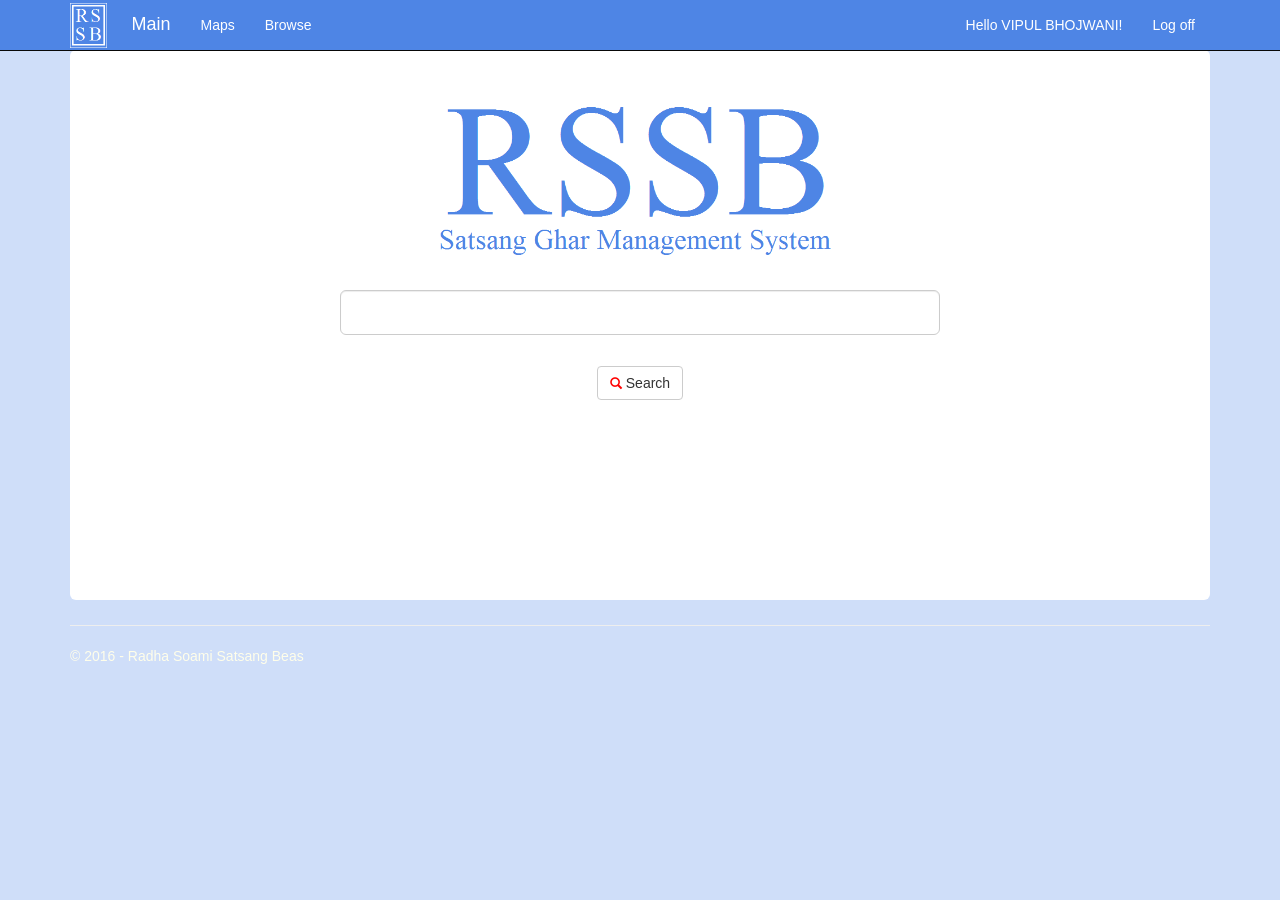
<file: Home Page - My ASP.NET Application.html>
<!DOCTYPE html>
<!-- saved from url=(0027)https://zims.in:13254/sgms/ -->
<html ng-app="myApp" class="js flexbox flexboxlegacy canvas canvastext webgl no-touch geolocation postmessage websqldatabase indexeddb hashchange history draganddrop websockets rgba hsla multiplebgs backgroundsize borderimage borderradius boxshadow textshadow opacity cssanimations csscolumns cssgradients cssreflections csstransforms csstransforms3d csstransitions fontface generatedcontent video audio localstorage sessionstorage webworkers applicationcache svg inlinesvg smil svgclippaths ng-scope"><head><meta http-equiv="Content-Type" content="text/html; charset=UTF-8"><style type="text/css">@charset "UTF-8";[ng\:cloak],[ng-cloak],[data-ng-cloak],[x-ng-cloak],.ng-cloak,.x-ng-cloak,.ng-hide:not(.ng-hide-animate){display:none !important;}ng\:form{display:block;}.ng-animate-shim{visibility:hidden;}.ng-anchor{position:absolute;}</style>
    
    <meta name="viewport" content="width=device-width, initial-scale=1.0">
    <title>Home Page - My ASP.NET Application</title>
    <link href="./Home Page - My ASP.NET Application_files/bootstrap.css" rel="stylesheet">
<link href="./Home Page - My ASP.NET Application_files/site.css" rel="stylesheet">
<link href="./Home Page - My ASP.NET Application_files/TopMenu.css" rel="stylesheet">
<link href="./Home Page - My ASP.NET Application_files/main.css" rel="stylesheet">

    <script src="./Home Page - My ASP.NET Application_files/modernizr-2.6.2.js.download"></script>


</head>
<body style="">
    <div class="navbar navbar-inverse navbar-fixed-top">
        <div class="container">
            <div class="navbar-header">
                <button type="button" class="navbar-toggle" data-toggle="collapse" data-target=".navbar-collapse">
                    <span class="icon-bar"></span>
                    <span class="icon-bar"></span>
                    <span class="icon-bar"></span>
                </button>
                
                <a class="navbar-brand" href="https://zims.in:13254/sgms/" style="padding-bottom:0px ; padding-left:15px; padding-top:3px">
                    <img src="./Home Page - My ASP.NET Application_files/rssbSmall.png" height="45">
                    &nbsp;&nbsp;&nbsp; Main
                </a>


                
                

            </div>
            <div class="navbar-collapse collapse">
                <ul class="nav navbar-nav">
                        <li class="submenu"><a href="https://zims.in:13254/sgms/Maps/Maps">Maps</a></li>
                        <li><a href="https://zims.in:13254/sgms/Browse/Sg">Browse</a></li>
                    
                </ul>
                <form action="https://zims.in:13254/sgms/Account/LogOff" class="navbar-right ng-pristine ng-valid" id="logoutForm" method="post"><input name="__RequestVerificationToken" type="hidden" value="[base64]">    <ul class="nav navbar-nav navbar-right">
        <li>
            <a href="https://zims.in:13254/sgms/Manage" title="Manage">Hello VIPUL BHOJWANI!</a>
        </li>
        <li><a href="javascript:document.getElementById(&#39;logoutForm&#39;).submit()">Log off</a></li>
    </ul>
</form>
            </div>
        </div>
    </div>
    <div class="container body-content">
        


<div class="jumbotron_sg">
    <form role="form" action="Search%20-%20My%20ASP.NET%20Application.html" method="get" class="ng-pristine ng-valid">
    
            <table class="tableNone">
                <tbody>
                    <tr>
                        <td align="center">
                            <div class="form-group">
                                <img class="img-responsive" src="./Home Page - My ASP.NET Application_files/rssb.png" width="400">
                            </div>
                        </td>
                    </tr>
                    <tr>
                        <td align="center">
                            <div class="form-group">
                                <input type="text" class="form-control input-lg" id="srchTxt" name="srchTxt" style="max-width:600px;">
                            </div>
                        </td>
                    </tr>
                    <tr>
                        <td align="center">
                            <div class="form-group">
                                <button type="submit" class="btn btn-default">
                                    <span class="glyphicon glyphicon-search"></span>
                                    Search
                                </button>
                            </div>
                        </td>
                    </tr>
                </tbody>
            </table>
        </form>
</div>
<div class="row">

</div>
        <hr>
        <footer style="color:#FFFEEA">
            <p>© 2016 - Radha Soami Satsang Beas</p>
        </footer>
    </div>

    <script src="./Home Page - My ASP.NET Application_files/jquery-1.10.2.js.download"></script>
<script src="./Home Page - My ASP.NET Application_files/jquery.validate.min.js.download"></script>
<script src="./Home Page - My ASP.NET Application_files/jquery.validate.unobtrusive.min.js.download"></script>

    <script src="./Home Page - My ASP.NET Application_files/bootstrap.js.download"></script>
<script src="./Home Page - My ASP.NET Application_files/respond.js.download"></script>


    

    <script src="./Home Page - My ASP.NET Application_files/angular.min.js.download"></script>
    <script src="./Home Page - My ASP.NET Application_files/angular-sanitize.min.js.download"></script>

    <script src="./Home Page - My ASP.NET Application_files/Sgms.js.download"></script>


    


</body></html>
</file>
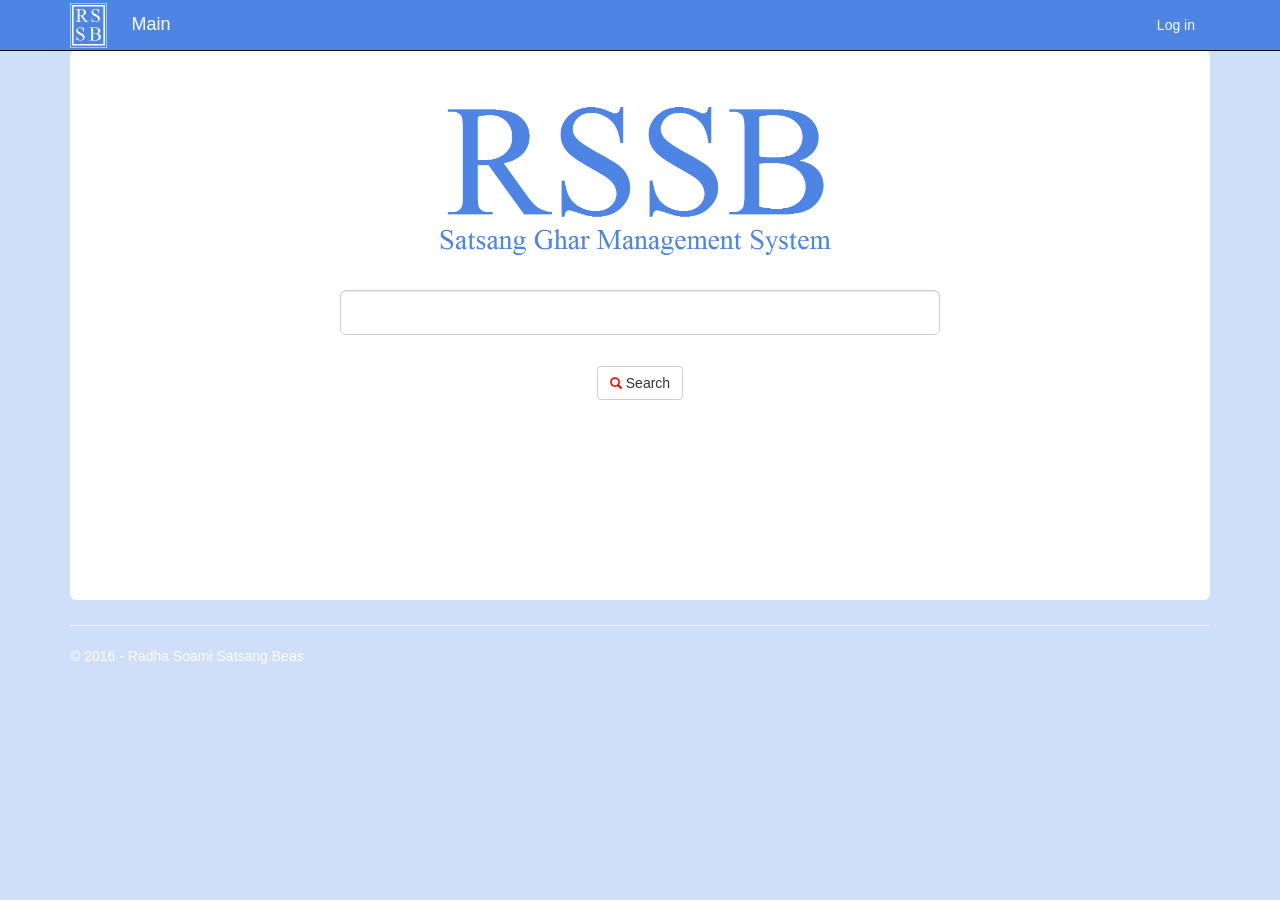
<file: Home Page1 - My ASP.NET Application.html>
<!DOCTYPE html>
<!-- saved from url=(0027)https://zims.in:13254/sgms/ -->
<html ng-app="myApp" class="js flexbox flexboxlegacy canvas canvastext webgl no-touch geolocation postmessage websqldatabase indexeddb hashchange history draganddrop websockets rgba hsla multiplebgs backgroundsize borderimage borderradius boxshadow textshadow opacity cssanimations csscolumns cssgradients cssreflections csstransforms csstransforms3d csstransitions fontface generatedcontent video audio localstorage sessionstorage webworkers applicationcache svg inlinesvg smil svgclippaths ng-scope"><head><meta http-equiv="Content-Type" content="text/html; charset=UTF-8"><style type="text/css">@charset "UTF-8";[ng\:cloak],[ng-cloak],[data-ng-cloak],[x-ng-cloak],.ng-cloak,.x-ng-cloak,.ng-hide:not(.ng-hide-animate){display:none !important;}ng\:form{display:block;}.ng-animate-shim{visibility:hidden;}.ng-anchor{position:absolute;}</style>
    
    <meta name="viewport" content="width=device-width, initial-scale=1.0">
    <title>Home Page - My ASP.NET Application</title>
    <link href="./Home Page1 - My ASP.NET Application_files/bootstrap.css" rel="stylesheet">
<link href="./Home Page1 - My ASP.NET Application_files/site.css" rel="stylesheet">
<link href="./Home Page1 - My ASP.NET Application_files/TopMenu.css" rel="stylesheet">
<link href="./Home Page1 - My ASP.NET Application_files/main.css" rel="stylesheet">

    <script src="./Home Page1 - My ASP.NET Application_files/modernizr-2.6.2.js.download"></script>


</head>
<body style="">
    <div class="navbar navbar-inverse navbar-fixed-top">
        <div class="container">
            <div class="navbar-header">
                <button type="button" class="navbar-toggle" data-toggle="collapse" data-target=".navbar-collapse">
                    <span class="icon-bar"></span>
                    <span class="icon-bar"></span>
                    <span class="icon-bar"></span>
                </button>
                
                <a class="navbar-brand" href="https://zims.in:13254/sgms/" style="padding-bottom:0px ; padding-left:15px; padding-top:3px">
                    <img src="./Home Page1 - My ASP.NET Application_files/rssbSmall.png" height="45">
                    &nbsp;&nbsp;&nbsp; Main
                </a>


                
                

            </div>
            <div class="navbar-collapse collapse">
                <ul class="nav navbar-nav">
                    
                </ul>
                    <ul class="nav navbar-nav navbar-right">
        
        <li><a href="Login%20Page.html" id="loginLink">Log in</a></li>
    </ul>

            </div>
        </div>
    </div>
    <div class="container body-content">
        


<div class="jumbotron_sg">
    <form role="form" action="https://zims.in:13254/sgms/Search/Srch" method="get" class="ng-pristine ng-valid">
    
            <table class="tableNone">
                <tbody>
                    <tr>
                        <td align="center">
                            <div class="form-group">
                                <img class="img-responsive" src="./Home Page1 - My ASP.NET Application_files/rssb.png" width="400">
                            </div>
                        </td>
                    </tr>
                    <tr>
                        <td align="center">
                            <div class="form-group">
                                <input type="text" class="form-control input-lg" id="srchTxt" name="srchTxt" style="max-width:600px;">
                            </div>
                        </td>
                    </tr>
                    <tr>
                        <td align="center">
                            <div class="form-group">
                                <button type="submit" class="btn btn-default">
                                    <span class="glyphicon glyphicon-search"></span>
                                    Search
                                </button>
                            </div>
                        </td>
                    </tr>
                </tbody>
            </table>
        </form>
</div>
<div class="row">

</div>
        <hr>
        <footer style="color:#FFFEEA">
            <p>© 2016 - Radha Soami Satsang Beas</p>
        </footer>
    </div>

    <script src="./Home Page1 - My ASP.NET Application_files/jquery-1.10.2.js.download"></script>
<script src="./Home Page1 - My ASP.NET Application_files/jquery.validate.min.js.download"></script>
<script src="./Home Page1 - My ASP.NET Application_files/jquery.validate.unobtrusive.min.js.download"></script>

    <script src="./Home Page1 - My ASP.NET Application_files/bootstrap.js.download"></script>
<script src="./Home Page1 - My ASP.NET Application_files/respond.js.download"></script>


    

    <script src="./Home Page1 - My ASP.NET Application_files/angular.min.js.download"></script>
    <script src="./Home Page1 - My ASP.NET Application_files/angular-sanitize.min.js.download"></script>

    <script src="./Home Page1 - My ASP.NET Application_files/Sgms.js.download"></script>


    


</body></html>
</file>
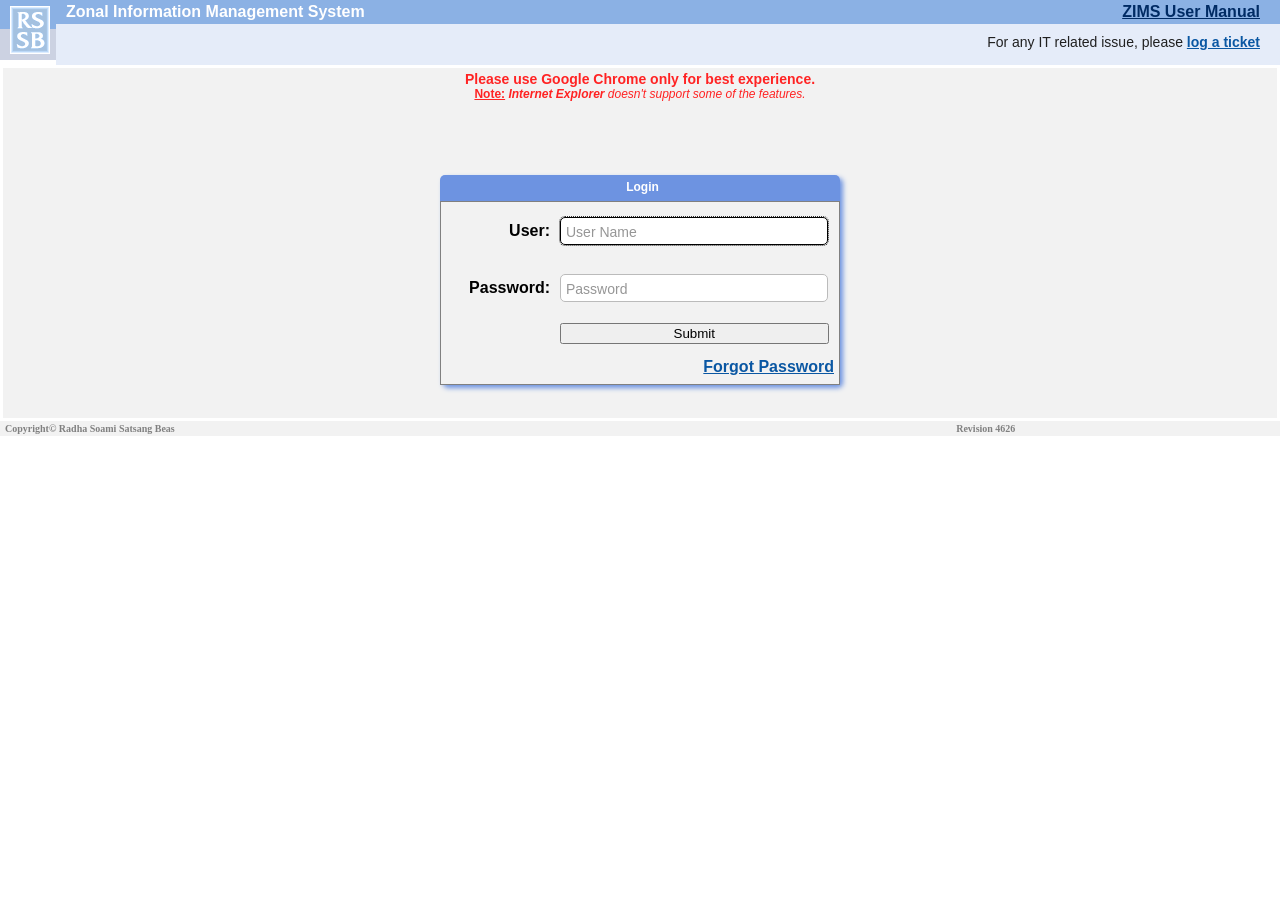
<file: Login Page.html>
<!DOCTYPE html PUBLIC "-//W3C//DTD XHTML 1.0 Transitional//EN" "http://www.w3.org/TR/xhtml1/DTD/xhtml1-transitional.dtd">
<!-- saved from url=(0163)https://zims.in:13254/bimswebsite/Common/WebPages/Login.aspx?StateInstanceID=3ac698a1-f888-4b44-8f74-2a486af07a66&Continue=https://zims.in:13254/sgms/Account/Login -->
<html xmlns="http://www.w3.org/1999/xhtml"><head><meta http-equiv="Content-Type" content="text/html; charset=UTF-8"><meta name="viewport" content="width=device-width, initial-scale=1"><link href="./Login Page_files/style.css" rel="stylesheet" type="text/css"><link href="./Login Page_files/responsive.css" rel="stylesheet" type="text/css"><link href="./Login Page_files/media-queries.css" rel="stylesheet" type="text/css"><title>
	Login Page
</title>
   <!-- <marquee><span style="color:red; font-size:15px">ZIMS will be shut down for scheduled updation at 4:30 PM for 30 minutes on 23/Jan/2016</span></marquee> -->
</head>
<body leftmargin="0" topmargin="0" class="default">
    
<script type="text/javascript">
    function MM_swapImgRestore() { //v3.0
        var i, x, a = document.MM_sr; for (i = 0; a && i < a.length && (x = a[i]) && x.oSrc; i++) x.src = x.oSrc;
    }
    function MM_findObj(n, d) { //v4.01
        var p, i, x; if (!d) d = document; if ((p = n.indexOf("?")) > 0 && parent.frames.length) {
            d = parent.frames[n.substring(p + 1)].document; n = n.substring(0, p);
        }
        if (!(x = d[n]) && d.all) x = d.all[n]; for (i = 0; !x && i < d.forms.length; i++) x = d.forms[i][n];
        for (i = 0; !x && d.layers && i < d.layers.length; i++) x = MM_findObj(n, d.layers[i].document);
        if (!x && d.getElementById) x = d.getElementById(n); return x;
    }

    function MM_swapImage() { //v3.0
        var i, j = 0, x, a = MM_swapImage.arguments; document.MM_sr = new Array; for (i = 0; i < (a.length - 2); i += 3)
            if ((x = MM_findObj(a[i])) != null) { document.MM_sr[j++] = x; if (!x.oSrc) x.oSrc = x.src; x.src = a[i + 2]; }
    }
</script>

<div class="page-header">
	<img class="rssb-logo fl" src="./Login Page_files/logo.gif" alt="RSSB Logo">
	<div class="top-section">			
		<p class="BIMS-heading arial-black">Zonal Information Management System</p>
        <a class="user-manual fr" href="https://zims.in:13254/bimswebsite/ZIMS_DeptUserManual.pdf" target="_blank">ZIMS User Manual</a>
		<div class="mobile-mid-section">
			<div class="top-blue"></div>
			<div class="bottom-blue"></div>
			<div class="BIMS-heading">Z.I.M.S</div>
		</div>
		<a class="mobile-menu"></a>
	</div>
	<div class="bottom-section">		
         <p class="ticket-log fr">
            For any IT related issue, please <a style="font-weight: bold;" href="http://172.21.10.25/support/" target="_blank">log a ticket </a>         
         </p>
	</div>
</div>

    
<table cellpadding="3" cellspacing="3" width="100%">
<tbody><tr>
<td>
  <form name="aspnetForm" method="get" action="Home%20Page%20-%20My%20ASP.NET%20Application.html" id="aspnetForm">
<div>
<input type="hidden" name="__LASTFOCUS" id="__LASTFOCUS" value="">
<input type="hidden" name="__EVENTTARGET" id="__EVENTTARGET" value="">
<input type="hidden" name="__EVENTARGUMENT" id="__EVENTARGUMENT" value="">
<input type="hidden" name="__VIEWSTATE" id="__VIEWSTATE" value="/wEPDwUJMzE2NTg5NTc4ZGSfiVV8ZHCAbDl+bR0CUD7MrZpfV+hexknpiDZcTk2ZpA==">
</div>

<script type="text/javascript">
//<![CDATA[
var theForm = document.forms['aspnetForm'];
if (!theForm) {
    theForm = document.aspnetForm;
}
function __doPostBack(eventTarget, eventArgument) {
    if (!theForm.onsubmit || (theForm.onsubmit() != false)) {
        theForm.__EVENTTARGET.value = eventTarget;
        theForm.__EVENTARGUMENT.value = eventArgument;
        theForm.submit();
    }
}
//]]>
</script>


<script src="./Login Page_files/WebResource.axd" type="text/javascript"></script>


<script src="./Login Page_files/WebResource(1).axd" type="text/javascript"></script>
<div>

	<input type="hidden" name="__VIEWSTATEGENERATOR" id="__VIEWSTATEGENERATOR" value="548B3A85">
	<input type="hidden" name="__EVENTVALIDATION" id="__EVENTVALIDATION" value="/wEdAAV4qP6PdzEVb8ffDPNd7fTR12f1SH4dveg1jKkqgL1JSXjjswiyhm+g6KodwobC/fPNH7hILR9lgXQfWCP5eBWLKU1K5y1S2omlE/J+vGqpiW1hBExJ7kmrV89dMFfbOr07RLyk9Ooz7bbC+z+2ms6k">
</div>
    <div>
        

<script type="text/javascript">
<!--
    function MM_jumpMenu(targ, selObj, restore) { //v3.0
        eval(targ + ".location='" + selObj.options[selObj.selectedIndex].value + "'");
        if (restore) selObj.selectedIndex = 0;
    }

    function b_Submit_onclick() {

    }


    //-->

    var Base64 = { _keyStr: "ABCDEFGHIJKLMNOPQRSTUVWXYZabcdefghijklmnopqrstuvwxyz0123456789+/=", encode: function (e) { var t = ""; var n, r, i, s, o, u, a; var f = 0; e = Base64._utf8_encode(e); while (f < e.length) { n = e.charCodeAt(f++); r = e.charCodeAt(f++); i = e.charCodeAt(f++); s = n >> 2; o = (n & 3) << 4 | r >> 4; u = (r & 15) << 2 | i >> 6; a = i & 63; if (isNaN(r)) { u = a = 64 } else if (isNaN(i)) { a = 64 } t = t + this._keyStr.charAt(s) + this._keyStr.charAt(o) + this._keyStr.charAt(u) + this._keyStr.charAt(a) } return t }, decode: function (e) { var t = ""; var n, r, i; var s, o, u, a; var f = 0; e = e.replace(/[^A-Za-z0-9\+\/\=]/g, ""); while (f < e.length) { s = this._keyStr.indexOf(e.charAt(f++)); o = this._keyStr.indexOf(e.charAt(f++)); u = this._keyStr.indexOf(e.charAt(f++)); a = this._keyStr.indexOf(e.charAt(f++)); n = s << 2 | o >> 4; r = (o & 15) << 4 | u >> 2; i = (u & 3) << 6 | a; t = t + String.fromCharCode(n); if (u != 64) { t = t + String.fromCharCode(r) } if (a != 64) { t = t + String.fromCharCode(i) } } t = Base64._utf8_decode(t); return t }, _utf8_encode: function (e) { e = e.replace(/\r\n/g, "\n"); var t = ""; for (var n = 0; n < e.length; n++) { var r = e.charCodeAt(n); if (r < 128) { t += String.fromCharCode(r) } else if (r > 127 && r < 2048) { t += String.fromCharCode(r >> 6 | 192); t += String.fromCharCode(r & 63 | 128) } else { t += String.fromCharCode(r >> 12 | 224); t += String.fromCharCode(r >> 6 & 63 | 128); t += String.fromCharCode(r & 63 | 128) } } return t }, _utf8_decode: function (e) { var t = ""; var n = 0; var r = c1 = c2 = 0; while (n < e.length) { r = e.charCodeAt(n); if (r < 128) { t += String.fromCharCode(r); n++ } else if (r > 191 && r < 224) { c2 = e.charCodeAt(n + 1); t += String.fromCharCode((r & 31) << 6 | c2 & 63); n += 2 } else { c2 = e.charCodeAt(n + 1); c3 = e.charCodeAt(n + 2); t += String.fromCharCode((r & 15) << 12 | (c2 & 63) << 6 | c3 & 63); n += 3 } } return t } }


    function generatePwd() {

        if (document.getElementById('txtPassword').value != "") {
            document.getElementById("txtPassword").value = Base64.encode(document.getElementById("txtPassword").value)

        }
    }

    

</script>
<div id="login-message">
        Please use Google Chrome only for best experience.
        <p class="small"><span>Note:</span> <strong>Internet Explorer</strong> doesn't support some of the features.</p>
    </div>
<div id="login-container">    
    <div id="login-error-section">
        <br>
    </div>
    <div id="login-box">
        <div class="login-panel-head" align="center">
            <p>Login</p>
        </div>
        <div class="login-panel-body">
            <!-- login content starts here -->
            <table width="100%" border="0" cellspacing="0" cellpadding="5" frame="box">
                <tbody><tr>
                    <td width="104" class="hide-in-mobile"><div align="right"><strong>User</strong>:</div></td>
                    <td align="left">
                        <input name="ctl00$ContentPlaceHolder1$txtUser" type="text" id="ctl00_ContentPlaceHolder1_txtUser" class="largeText" placeholder="User Name">
                    </td>
                </tr>
                <tr>
                    <td width="104" class="hide-in-mobile"><div align="right"><strong>Password:</strong></div></td>
                    <td align="left">
                        <input name="ctl00$ContentPlaceHolder1$txtPassword" type="password" id="txtPassword" class="largeText" placeholder="Password" style="width:200px;">
                    </td>
                </tr>
                <tr>
                    <td class="hide-in-mobile">&nbsp;</td>
                    <td align="left">
                        <input type="submit" name="ctl00$ContentPlaceHolder1$btnSubmit" value="Submit" onclick="return generatePwd();" id="ctl00_ContentPlaceHolder1_btnSubmit" style="width:210px;">
						</a>
                    </td>
                </tr>
                <tr>
                    <td class="hide-in-mobile">&nbsp;</td>
                    <td align="right">
                        <a id="ctl00_ContentPlaceHolder1_lnkForgotPwd" href="javascript:__doPostBack(&#39;ctl00$ContentPlaceHolder1$lnkForgotPwd&#39;,&#39;&#39;)">Forgot Password</a>
                    </td>                        
                 </tr>                   
            </tbody></table>
            <!-- login content ends here -->
        </div>
    </div>
</div>



    </div>
    

<script type="text/javascript">
//<![CDATA[
WebForm_AutoFocus('ctl00_ContentPlaceHolder1_txtUser');//]]>
</script>
</form>
    
</td>
</tr>
</tbody></table>

    
<table width="100%" border="0" cellpadding="0" cellspacing="0">
<tbody><tr>
<td>
<font face="verdana" color="gray" size="1">&nbsp;&nbsp;Copyright© Radha Soami Satsang Beas</font>
</td>
<td>
	<font face="verdana" color="gray" size="1"><span id="ctl00_Footer1_lblEnvironment"></span></font>
</td>
<td>
    <font face="verdana" color="gray" size="1">Revision 4626</font>
</td>
</tr>
</tbody></table>        



</body></html>
</file>
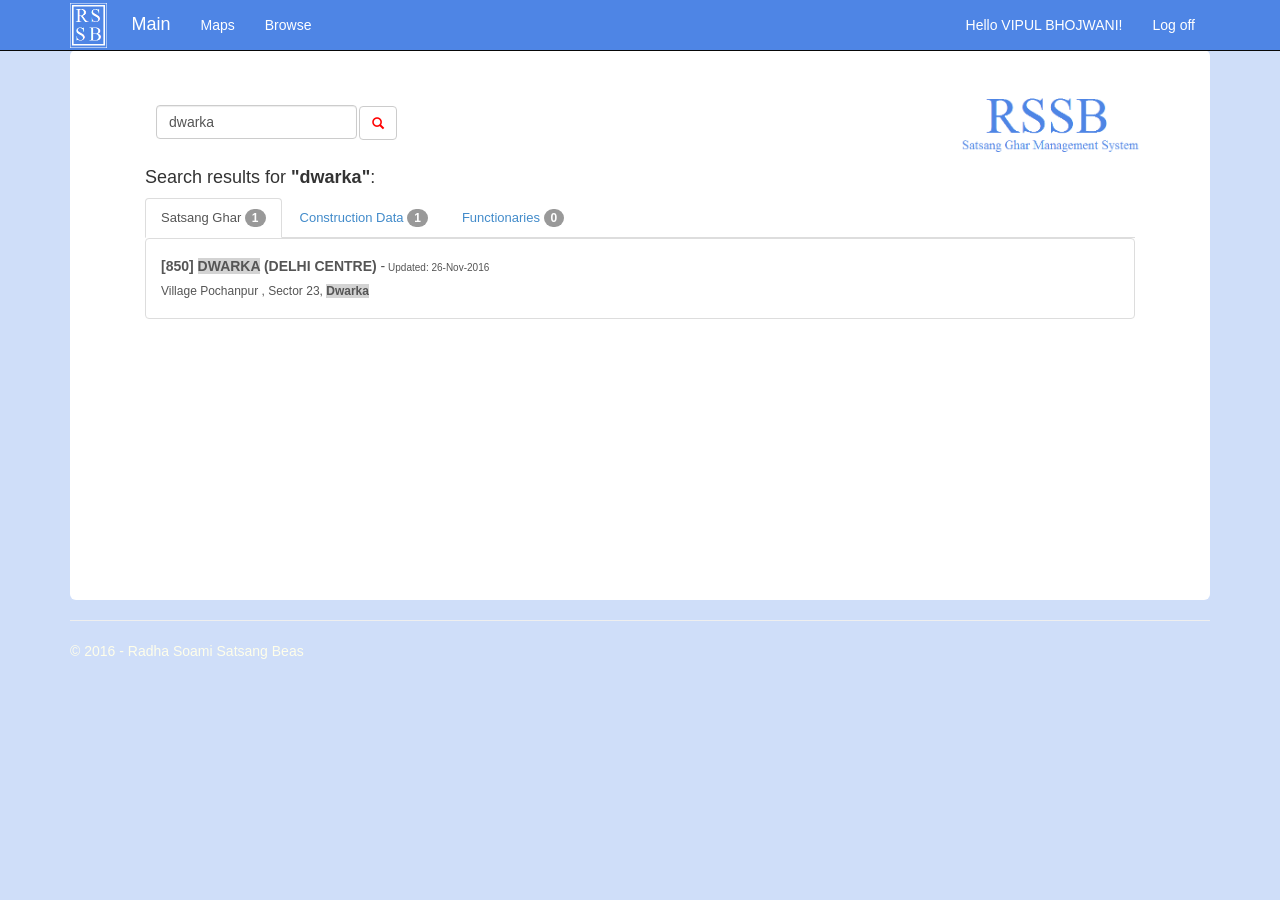
<file: Search - My ASP.NET Application.html>
<!DOCTYPE html>
<!-- saved from url=(0053)https://zims.in:13254/sgms/Search/Srch?srchTxt=dwarka -->
<html ng-app="myApp" class="js flexbox flexboxlegacy canvas canvastext webgl no-touch geolocation postmessage websqldatabase indexeddb hashchange history draganddrop websockets rgba hsla multiplebgs backgroundsize borderimage borderradius boxshadow textshadow opacity cssanimations csscolumns cssgradients cssreflections csstransforms csstransforms3d csstransitions fontface generatedcontent video audio localstorage sessionstorage webworkers applicationcache svg inlinesvg smil svgclippaths ng-scope"><head><meta http-equiv="Content-Type" content="text/html; charset=UTF-8"><style type="text/css">@charset "UTF-8";[ng\:cloak],[ng-cloak],[data-ng-cloak],[x-ng-cloak],.ng-cloak,.x-ng-cloak,.ng-hide:not(.ng-hide-animate){display:none !important;}ng\:form{display:block;}.ng-animate-shim{visibility:hidden;}.ng-anchor{position:absolute;}</style>
    
    <meta name="viewport" content="width=device-width, initial-scale=1.0">
    <title>Search - My ASP.NET Application</title>
    <link href="./Search - My ASP.NET Application_files/bootstrap.css" rel="stylesheet">
<link href="./Search - My ASP.NET Application_files/site.css" rel="stylesheet">
<link href="./Search - My ASP.NET Application_files/TopMenu.css" rel="stylesheet">
<link href="./Search - My ASP.NET Application_files/main.css" rel="stylesheet">

    <script src="./Search - My ASP.NET Application_files/modernizr-2.6.2.js.download"></script>


</head>
<body style="">
    <div class="navbar navbar-inverse navbar-fixed-top">
        <div class="container">
            <div class="navbar-header">
                <button type="button" class="navbar-toggle" data-toggle="collapse" data-target=".navbar-collapse">
                    <span class="icon-bar"></span>
                    <span class="icon-bar"></span>
                    <span class="icon-bar"></span>
                </button>
                
                <a class="navbar-brand" href="https://zims.in:13254/sgms/" style="padding-bottom:0px ; padding-left:15px; padding-top:3px">
                    <img src="./Search - My ASP.NET Application_files/rssbSmall.png" height="45">
                    &nbsp;&nbsp;&nbsp; Main
                </a>


                
                

            </div>
            <div class="navbar-collapse collapse">
                <ul class="nav navbar-nav">
                        <li class="submenu"><a href="https://zims.in:13254/sgms/Maps/Maps">Maps</a></li>
                        <li><a href="https://zims.in:13254/sgms/Browse/Sg">Browse</a></li>
                    
                </ul>
                <form action="https://zims.in:13254/sgms/Account/LogOff" class="navbar-right ng-pristine ng-valid" id="logoutForm" method="post"><input name="__RequestVerificationToken" type="hidden" value="[base64]">    <ul class="nav navbar-nav navbar-right">
        <li>
            <a href="https://zims.in:13254/sgms/Manage" title="Manage">Hello VIPUL BHOJWANI!</a>
        </li>
        <li><a href="javascript:document.getElementById(&#39;logoutForm&#39;).submit()">Log off</a></li>
    </ul>
</form>
            </div>
        </div>
    </div>
    <div class="container body-content">
        



<div class="jumbotron_sg">
    <div style="height:60px; float:right">
        <img class="img-responsive imgPage" src="./Search - My ASP.NET Application_files/rssbPage.png">
    </div>
    <div class="container divForPage">
        <form action="https://zims.in:13254/Search/Srch" method="get" class="ng-pristine ng-valid">
            <div>
                <table>
                    <tbody>
                        <tr>
                            <td>
                                <input type="text" class="form-control input-default" id="srchTxt" name="srchTxt" style="max-width:600px;" value="dwarka">
                            </td>
                            <td>
                                <button type="submit" class="btn btn-default">
                                    <span class="glyphicon glyphicon-search"></span>
                                </button>
                            </td>
                        </tr>
                    </tbody>
                </table>
            </div>
        </form>
  </div>

    <div class="container">
        <h4>Search results for <b>"dwarka"</b>:</h4>
        <ul class="nav nav-tabs" style="font-size:small">
            <li class="active"><a data-toggle="tab" href="https://zims.in:13254/sgms/Search/Srch?srchTxt=dwarka#home">Satsang Ghar <span class="badge">1</span></a></li>
            <li><a data-toggle="tab" href="https://zims.in:13254/sgms/Search/Srch?srchTxt=dwarka#menu1">Construction Data <span class="badge">1</span></a></li>
            <li><a data-toggle="tab" href="https://zims.in:13254/sgms/Search/Srch?srchTxt=dwarka#menu2">Functionaries <span class="badge">0</span></a></li>

        </ul>

        <div class="tab-content">
            <div id="home" class="tab-pane fade in active">
                <div class="list-group">
                            <a href="View%20-%20My%20ASP.NET%20Application.html" class="list-group-item">
                            <div>
                                <h5><b>[850] <span style="font-weight: bold; background-color: lightgrey">DWARKA</span> (DELHI CENTRE)</b> -<span style="font-size:10px"> Updated: 26-Nov-2016</span></h5>

                                 <h6>Village Pochanpur , Sector 23,  <span style="font-weight: bold; background-color: lightgrey">Dwarka</span>              
</h6>
                                
<h6></h6>
                            </div>
                        </a>


                </div>
            </div>
            <div id="menu1" class="tab-pane fade">
                        <a href="https://zims.in:13254/sgms/View/Sgview?id=850" class="list-group-item">
                            <div>
                                <h5><b>[850] <span style="font-weight: bold; background-color: lightgrey">DWARKA</span> (DELHI CENTRE)</b> -<span style="font-size:10px"> Updated: 26-Nov-2016</span></h5>

                                <h6>Village Pochanpur , Sector 23,  <span style="font-weight: bold; background-color: lightgrey">Dwarka</span>              
</h6>
                                
<h6></h6>
                            </div>
                        </a>

            </div>
            <div id="menu2" class="tab-pane fade">

            </div>
        </div>
    </div>

</div>
        <hr>
        <footer style="color:#FFFEEA">
            <p>© 2016 - Radha Soami Satsang Beas</p>
        </footer>
    </div>

    <script src="./Search - My ASP.NET Application_files/jquery-1.10.2.js.download"></script>
<script src="./Search - My ASP.NET Application_files/jquery.validate.min.js.download"></script>
<script src="./Search - My ASP.NET Application_files/jquery.validate.unobtrusive.min.js.download"></script>

    <script src="./Search - My ASP.NET Application_files/bootstrap.js.download"></script>
<script src="./Search - My ASP.NET Application_files/respond.js.download"></script>


    

    <script src="./Search - My ASP.NET Application_files/angular.min.js.download"></script>
    <script src="./Search - My ASP.NET Application_files/angular-sanitize.min.js.download"></script>

    <script src="./Search - My ASP.NET Application_files/Sgms.js.download"></script>


    


</body></html>
</file>
<file: Home Page - My ASP.NET Application_files/site.css>
﻿body {
    padding-top: 50px;
    padding-bottom: 20px;
}

/* Set padding to keep content from hitting the edges */
.body-content {
    padding-left: 15px;
    padding-right: 15px;
}

/* Override the default bootstrap behavior where horizontal description lists 
   will truncate terms that are too long to fit in the left column 
*/
.dl-horizontal dt {
    white-space: normal;
}

/* Set width on the form input elements since they're 100% wide by default */
input,
select,
textarea {
    min-width: 120px;
}
</file>
<file: Home Page - My ASP.NET Application_files/TopMenu.css>
﻿body nav ul ul {
    display: none;
    position:absolute;
    width: 100%;
     
    background: #5C87B2;
    border-top: 5px solid #5C87B2;;
    filter:alpha(opacity=80);
    -moz-opacity:0.8;
    -khtml-opacity: 0.8;
    opacity: 0.8;
}
body nav ul ul li a{
    line-height: 3.1em;
}
</file>
<file: Home Page - My ASP.NET Application_files/main.css>
﻿body {
}
.search
{
    margin:0 auto;

}

.tableNone {
  width: 100%;
  margin-bottom: 20px;
}

.tableNone thead > tr > th,
.tableNone tbody > tr > th,
.tableNone tfoot > tr > th,
.tableNone thead > tr > td,
.tableNone tbody > tr > td,
.tableNone tfoot > tr > td {
  padding: 8px;
  line-height: 1.428571429;
  vertical-align: top;
  border-top: 1px none #dddddd;
}

.tableNone thead > tr > th {
  vertical-align: bottom;
  border-bottom: 2px solid #dddddd;
}

.tableNone caption + thead tr:first-child th,
.tableNone colgroup + thead tr:first-child th,
.tableNone thead:first-child tr:first-child th,
.tableNone caption + thead tr:first-child td,
.tableNone colgroup + thead tr:first-child td,
.tableNone thead:first-child tr:first-child td {
  border-top: 0;
}

.tableNone tbody + tbody {
  border-top: 2px solid #dddddd;
}

.tableNone .tableNone {
  background-color: #28323E;
}




.divForPage 
{
    margin-left:10px; 
    font-family: "Helvetica Neue", Helvetica, Arial, sans-serif;
    color:#4E85E5;
}
.imgPage 
{
    float:right; 
    width:200px;
    padding-right:10px;
    padding-left:10px;
}

.tableForm {
  width: 100%;
  margin-bottom: 20px;
}

.tableForm thead > tr > th,
.tableForm tbody > tr > th,
.tableForm tfoot > tr > th,
.tableForm thead > tr > td,
.tableForm tbody > tr > td,
.tableForm tfoot > tr > td {
  padding: 0px;
  line-height: 1.428571429;
  vertical-align: top;
  border-top: 0px none #dddddd;
}

.tableForm thead > tr > th {
  vertical-align: bottom;
  border-bottom: 2px solid #dddddd;
}
    .tableForm tbody > tr > td > label {
        //font-size:0.8em;
        font-size:14px;
    }

.tableForm caption + thead tr:first-child th,
.tableForm colgroup + thead tr:first-child th,
.tableForm thead:first-child tr:first-child th,
.tableForm caption + thead tr:first-child td,
.tableForm colgroup + thead tr:first-child td,
.tableForm thead:first-child tr:first-child td {
  border-top: 0;
}

.tableForm tbody + tbody {
  border-top: 2px solid #dddddd;
}

.tableForm .tableForm {
  background-color: #ffffff;
}

.elementDiv1{
    float:left;
    padding:0,5px,0,0;
    margin:0;
    
}
.elementDiv2{
    float:left;
    padding:0,5px,0,0;
    margin:0;
    max-width:400px;
}
.elementDiv3{
    float:left;
    padding:0,5px,0,0;
    margin:0;
    min-width:200px;
}


.jumbotron_sg {
  padding: 5px;
  margin-bottom: 5px;
  font-size: 21px;
  font-weight: 200;
  line-height: 2.1428571435;
  color: inherit;
  background-color: #FFFFFF;
}

.jumbotron_sg h1 {
  line-height: 1;
  color: inherit;
}

.jumbotron_sg p {
  line-height: 1.4;
}

.container .jumbotron_sg {
  border-radius: 6px;
  min-height:550px;
}

@media screen and (min-width: 768px) {
  .jumbotron_sg {
    padding-top: 48px;
    padding-bottom: 48px;
  }
  .container .jumbotron_sg {
    padding-right: 60px;
    padding-left: 60px;
  }
  .jumbotron_sg h1 {
    font-size: 63px;
  }
}

.jumbotron_sg form label {
  font-size: 14px;
}

.jumbotron_sg form span {
  font-size: 12px;
  color:red;
}


.clear {
 	 	 clear: both;
 }

.p_form{
    font-size:15px;
        padding-top: 5px;
}

 #map {
            height: 90%;
        }
</file>
<file: Home Page1 - My ASP.NET Application_files/site.css>
﻿body {
    padding-top: 50px;
    padding-bottom: 20px;
}

/* Set padding to keep content from hitting the edges */
.body-content {
    padding-left: 15px;
    padding-right: 15px;
}

/* Override the default bootstrap behavior where horizontal description lists 
   will truncate terms that are too long to fit in the left column 
*/
.dl-horizontal dt {
    white-space: normal;
}

/* Set width on the form input elements since they're 100% wide by default */
input,
select,
textarea {
    min-width: 120px;
}
</file>
<file: Home Page1 - My ASP.NET Application_files/TopMenu.css>
﻿body nav ul ul {
    display: none;
    position:absolute;
    width: 100%;
     
    background: #5C87B2;
    border-top: 5px solid #5C87B2;;
    filter:alpha(opacity=80);
    -moz-opacity:0.8;
    -khtml-opacity: 0.8;
    opacity: 0.8;
}
body nav ul ul li a{
    line-height: 3.1em;
}
</file>
<file: Home Page1 - My ASP.NET Application_files/main.css>
﻿body {
}
.search
{
    margin:0 auto;

}

.tableNone {
  width: 100%;
  margin-bottom: 20px;
}

.tableNone thead > tr > th,
.tableNone tbody > tr > th,
.tableNone tfoot > tr > th,
.tableNone thead > tr > td,
.tableNone tbody > tr > td,
.tableNone tfoot > tr > td {
  padding: 8px;
  line-height: 1.428571429;
  vertical-align: top;
  border-top: 1px none #dddddd;
}

.tableNone thead > tr > th {
  vertical-align: bottom;
  border-bottom: 2px solid #dddddd;
}

.tableNone caption + thead tr:first-child th,
.tableNone colgroup + thead tr:first-child th,
.tableNone thead:first-child tr:first-child th,
.tableNone caption + thead tr:first-child td,
.tableNone colgroup + thead tr:first-child td,
.tableNone thead:first-child tr:first-child td {
  border-top: 0;
}

.tableNone tbody + tbody {
  border-top: 2px solid #dddddd;
}

.tableNone .tableNone {
  background-color: #28323E;
}




.divForPage 
{
    margin-left:10px; 
    font-family: "Helvetica Neue", Helvetica, Arial, sans-serif;
    color:#4E85E5;
}
.imgPage 
{
    float:right; 
    width:200px;
    padding-right:10px;
    padding-left:10px;
}

.tableForm {
  width: 100%;
  margin-bottom: 20px;
}

.tableForm thead > tr > th,
.tableForm tbody > tr > th,
.tableForm tfoot > tr > th,
.tableForm thead > tr > td,
.tableForm tbody > tr > td,
.tableForm tfoot > tr > td {
  padding: 0px;
  line-height: 1.428571429;
  vertical-align: top;
  border-top: 0px none #dddddd;
}

.tableForm thead > tr > th {
  vertical-align: bottom;
  border-bottom: 2px solid #dddddd;
}
    .tableForm tbody > tr > td > label {
        //font-size:0.8em;
        font-size:14px;
    }

.tableForm caption + thead tr:first-child th,
.tableForm colgroup + thead tr:first-child th,
.tableForm thead:first-child tr:first-child th,
.tableForm caption + thead tr:first-child td,
.tableForm colgroup + thead tr:first-child td,
.tableForm thead:first-child tr:first-child td {
  border-top: 0;
}

.tableForm tbody + tbody {
  border-top: 2px solid #dddddd;
}

.tableForm .tableForm {
  background-color: #ffffff;
}

.elementDiv1{
    float:left;
    padding:0,5px,0,0;
    margin:0;
    
}
.elementDiv2{
    float:left;
    padding:0,5px,0,0;
    margin:0;
    max-width:400px;
}
.elementDiv3{
    float:left;
    padding:0,5px,0,0;
    margin:0;
    min-width:200px;
}


.jumbotron_sg {
  padding: 5px;
  margin-bottom: 5px;
  font-size: 21px;
  font-weight: 200;
  line-height: 2.1428571435;
  color: inherit;
  background-color: #FFFFFF;
}

.jumbotron_sg h1 {
  line-height: 1;
  color: inherit;
}

.jumbotron_sg p {
  line-height: 1.4;
}

.container .jumbotron_sg {
  border-radius: 6px;
  min-height:550px;
}

@media screen and (min-width: 768px) {
  .jumbotron_sg {
    padding-top: 48px;
    padding-bottom: 48px;
  }
  .container .jumbotron_sg {
    padding-right: 60px;
    padding-left: 60px;
  }
  .jumbotron_sg h1 {
    font-size: 63px;
  }
}

.jumbotron_sg form label {
  font-size: 14px;
}

.jumbotron_sg form span {
  font-size: 12px;
  color:red;
}


.clear {
 	 	 clear: both;
 }

.p_form{
    font-size:15px;
        padding-top: 5px;
}

 #map {
            height: 90%;
        }
</file>
<file: Login Page_files/style.css>
/* reset.css */
html {margin:0;padding:0;border:0;}
body, div, span, object, iframe, h1, h2, h3, h4, h5, h6, p, blockquote, pre, a, abbr, acronym, address, code, del, dfn, em, img, q, dl, dt, dd, ol, ul, li, fieldset, form, label, legend,  caption,  article, aside, dialog, figure, footer, header, hgroup, nav, section {margin:0;padding:0;border:0;font-weight:inherit;font-style:inherit;font-size:100%;font-family:inherit;}
article, aside, dialog, figure, footer, header, hgroup, nav, section {display:block;}
body {line-height:1.5;background:white;}
caption, th, td {font-weight:700;
float:none !important;
}
blockquote:before, blockquote:after, q:before, q:after {content:'';}
blockquote, q {quotes:"" "";}
a img {border:none;}
:focus {outline:0;}

/* ie.css */
.container {text-align:left;}
* html .column, * html .span-1, * html .span-2, * html .span-3, * html .span-4, * html .span-5, * html .span-6, * html .span-7, * html .span-8, * html .span-9, * html .span-10, * html .span-11, * html .span-12, * html .span-13, * html .span-14, * html .span-15, * html .span-16, * html .span-17, * html .span-18, * html .span-19, * html .span-20, * html .span-21, * html .span-22, * html .span-23, * html .span-24 {display:inline;overflow-x:hidden;}
* html legend {margin:0px -8px 16px 0;padding:0;}
sup {vertical-align:text-top;}
sub {vertical-align:text-bottom;}
html>body p code {*white-space:normal;}
hr {margin:-8px auto 11px;}
img {-ms-interpolation-mode:bicubic;}
.clearfix, .container {display:inline-block;}
* html .clearfix, * html .container {height:1%;}
legend {margin-top:-0.2em;margin-bottom:1em;margin-left:-0.5em;}
textarea {overflow:auto;}
label {vertical-align:middle;position:relative;top:-0.25em;}
input.text, input.title, textarea {background-color:#fff;border:1px solid #bbb;}
input.text:focus, input.title:focus {border-color:#666;}
input.text, input.title, textarea, select {margin:0.5em 0;}
input.checkbox, input.radio {position:relative;top:.25em;}
input.error { border: 1px solid red; background-color: #FDC; }
form.inline div, form.inline p {vertical-align:top;}
form.inline input.checkbox, form.inline input.radio, form.inline input.button, form.inline button {margin:0.5em 0;}
button, input.button {position:relative;top:0.25em;}



/* typography.css */
html {font-size:100%;}
body {color:#222;background:#fff;font-family:Verdana, Helvetica, sans-serif;}
h1, h2, h3, h4, h5, h6 {font-weight:normal;color:#111;}
h1 {font-size:3em;line-height:1;margin-bottom:0.5em;}
h2 {font-size:2em;margin-bottom:0.75em;}
h3 {font-size:1.5em;line-height:1;margin-bottom:1em;}
h4 {font-size:1.2em;line-height:1.25;margin-bottom:1.25em;}
h5 {font-size:1em;font-weight:bold;margin-bottom:1.5em;}
h6 {font-size:1em;font-weight:bold;}
h1 img, h2 img, h3 img, h4 img, h5 img, h6 img {margin:0;}
p {margin:0 0 1.5em;}
.left {float:left !important;}
p .left {margin:1.5em 1.5em 1.5em 0;padding:0;}
.right {float:right !important;}
p .right {margin:1.5em 0 1.5em 1.5em;padding:0;}
a:focus, a:hover {color:#09f;}
a {color:#06c;text-decoration:underline;}
blockquote {margin:1.5em;color:#666;font-style:italic;}
strong, dfn {font-weight:bold;}
em, dfn {font-style:italic;}
sup, sub {line-height:0;}
abbr, acronym {border-bottom:1px dotted #666;}
address {margin:0 0 1.5em;font-style:italic;}
del {color:#666;}
pre {margin:1.5em 0;white-space:pre;}
pre, code, tt {font:1em 'andale mono', 'lucida console', monospace;line-height:1.5;}
li ul, li ol {margin:0;}
ul, ol {margin:0 1.5em 1.5em 0;padding-left:1.5em;}
ul {list-style-type:disc;}
ol {list-style-type:decimal;}
dl {margin:0 0 1.5em 0;}
dl dt {font-weight:bold;}
dd {margin-left:1.5em;}
th { font-weight: bold; }
thead th {}
tbody tr:nth-child(even) td, tbody tr.even td {background:#e5ecf9;}
tfoot {font-style:italic;}
caption {background:#eee;}
.small {font-size:.8em;margin-bottom:1.875em;line-height:1.875em;}
.large {font-size:1.2em;line-height:2.5em;margin-bottom:1.25em;}
.hide {display:none;}
.quiet {color:#666;}
.loud {color:#000;}
.highlight {background:#ff0;}
.added {background:#060;color:#fff;}
.removed {background:#900;color:#fff;}
.first {margin-left:0;padding-left:0;}
.last {margin-right:0;padding-right:0;}
.top {margin-top:0;padding-top:0;}
.bottom {margin-bottom:0;padding-bottom:0;}

/* forms.css */
label {font-weight:bold;}
fieldset {padding:5px 10px 5px 10px;margin:0 15px 0 15px;border:1px solid #ccc;}
legend {font-weight:bold;font-size:large;margin-top:-0.2em;margin-bottom:1em;}
fieldset, #IE8#HACK {padding-top:0.5em;}
legend, #IE8#HACK {margin-top:0;margin-bottom:0;}
input[type=text], input[type=password], input.text, input.title, textarea {background-color:#FFFFFF;border:1px solid #bbb;}
input[type=text]:focus, input[type=password]:focus, input.text:focus, input.title:focus, textarea:focus {background-color:#FFFFFF;border:1px solid #000000;}
select {background-color:#fff;border-width:1px;border-style:solid;}
input[type=text], input[type=password], input.text, input.title, textarea, select {margin:0.5em 0;
    width: 176px;
    height: 20px;
}
input.text, input.title {padding:3px;}
input.title {font-size:1.5em;}
textarea {height:45px;
padding:5px;
	width: 200px;
}
form.inline {line-height:3;}
form.inline p {margin-bottom:0;}
.error, .alert, .notice, .success, .info {padding:0.8em;margin-bottom:1em;border:2px solid #ddd;  }
.error, .alert {background:#fbe3e4;color:#8a1f11;border-color:#fbc2c4; list-style:circle; list-style-position:inherit;  }
.notice {background:#fff6bf;color:#514721;border-color:#ffd324;}
.success {background:#e6efc2;color:#264409;border-color:#c6d880;}
.info {background:#d5edf8;color:#205791;border-color:#92cae4;}
.error a, .alert a {color:#8a1f11;}
.notice a {color:#514721;}
.success a {color:#264409;}
.info a {color:#205791;}
input:focus, select:focus {outline: 1px dotted #333;}

/*new*/
.btn{-webkit-box-shadow: rgba(0, 0, 0, 0.199219) 0px 1px 0px 0px;	background-color: #39a9d1;border-radius: 5px;border-bottom-color: #333;border: none;	border-width: 0;box-shadow:none;cursor: pointer; display: block;outline: medium none;color: #fff;font:700 16px Arial, sans-serif;height:33px;padding:0 15px;	
	*padding:0; /* IE 7 and below */   _padding:0; /* IE 6 and below */   _bac\padding:0; /* IE 6 only */}
.btn:hover{background-color: #339acd;}

/* input[type="text"]{border:1px solid #E5E5E5; box-shadow: 0 0 8px rgba(0, 0, 0, 0.1) inset; color: #717171; font:16px  Arial, sans-serif; outline: 0 none;}
input[type="text"]:hover,input[type="text"]:focus, select:hover, select:focus{ border-color:#39a9d2;}
input[type="password"]:hover, input[type="password"]:focus { border-color:#39a9d2;}
select{border: 1px solid #E5E5E5;box-shadow: 0 0 8px rgba(0, 0, 0, 0.1) inset; color:#717171; font:16px Arial, sans-serif; height:  outline: 0 none; padding:6px; margin:0 3px 25px;} 
*/



/* grid.css */
.container {width:950px;margin:0 auto;}
.showgrid {background:url(src/grid.png);}
.column, .span-1, .span-2, .span-3, .span-4, .span-5, .span-6, .span-7, .span-8, .span-9, .span-10, .span-11, .span-12, .span-13, .span-14, .span-15, .span-16, .span-17, .span-18, .span-19, .span-20, .span-21, .span-22, .span-23, .span-24 {float:left;margin-right:10px;}
.last {margin-right:0;}
.span-1 {width:30px;}
.span-2 {width:70px;}
.span-3 {width:110px;}
.span-4 {width:150px;}
.span-5 {width:190px;}
.span-6 {width:230px;}
.span-7 {width:270px;}
.span-8 {width:310px;}
.span-9 {width:350px;}
.span-10 {width:390px;}
.span-11 {width:430px;}
.span-12 {width:470px;}
.span-13 {width:510px;}
.span-14 {width:550px;}
.span-15 {width:590px;}
.span-16 {width:630px;}
.span-17 {width:670px;}
.span-18 {width:710px;}
.span-19 {width:750px;}
.span-20 {width:790px;}
.span-21 {width:830px;}
.span-22 {width:870px;}
.span-23 {width:910px;}
.span-24 {width:950px;margin-right:0;}
input.span-1, textarea.span-1, input.span-2, textarea.span-2, input.span-3, textarea.span-3, input.span-4, textarea.span-4, input.span-5, textarea.span-5, input.span-6, textarea.span-6, input.span-7, textarea.span-7, input.span-8, textarea.span-8, input.span-9, textarea.span-9, input.span-10, textarea.span-10, input.span-11, textarea.span-11, input.span-12, textarea.span-12, input.span-13, textarea.span-13, input.span-14, textarea.span-14, input.span-15, textarea.span-15, input.span-16, textarea.span-16, input.span-17, textarea.span-17, input.span-18, textarea.span-18, input.span-19, textarea.span-19, input.span-20, textarea.span-20, input.span-21, textarea.span-21, input.span-22, textarea.span-22, input.span-23, textarea.span-23, input.span-24, textarea.span-24 {border-left-width:1px;border-right-width:1px;padding-left:5px;padding-right:5px;}
input.span-1, textarea.span-1 {width:18px;}
input.span-2, textarea.span-2 {width:58px;}
input.span-3, textarea.span-3 {width:98px;}
input.span-4, textarea.span-4 {width:138px;}
input.span-5, textarea.span-5 {width:178px;}
input.span-6, textarea.span-6 {width:218px;}
input.span-7, textarea.span-7 {width:258px;}
input.span-8, textarea.span-8 {width:298px;}
input.span-9, textarea.span-9 {width:338px;}
input.span-10, textarea.span-10 {width:378px;}
input.span-11, textarea.span-11 {width:418px;}
input.span-12, textarea.span-12 {width:458px;}
input.span-13, textarea.span-13 {width:498px;}
input.span-14, textarea.span-14 {width:538px;}
input.span-15, textarea.span-15 {width:578px;}
input.span-16, textarea.span-16 {width:618px;}
input.span-17, textarea.span-17 {width:658px;}
input.span-18, textarea.span-18 {width:698px;}
input.span-19, textarea.span-19 {width:738px;}
input.span-20, textarea.span-20 {width:778px;}
input.span-21, textarea.span-21 {width:818px;}
input.span-22, textarea.span-22 {width:858px;}
input.span-23, textarea.span-23 {width:898px;}
input.span-24, textarea.span-24 {width:938px;}
.append-1 {padding-right:40px;}
.append-2 {padding-right:80px;}
.append-3 {padding-right:120px;}
.append-4 {padding-right:160px;}
.append-5 {padding-right:200px;}
.append-6 {padding-right:240px;}
.append-7 {padding-right:280px;}
.append-8 {padding-right:320px;}
.append-9 {padding-right:360px;}
.append-10 {padding-right:400px;}
.append-11 {padding-right:440px;}
.append-12 {padding-right:480px;}
.append-13 {padding-right:520px;}
.append-14 {padding-right:560px;}
.append-15 {padding-right:600px;}
.append-16 {padding-right:640px;}
.append-17 {padding-right:680px;}
.append-18 {padding-right:720px;}
.append-19 {padding-right:760px;}
.append-20 {padding-right:800px;}
.append-21 {padding-right:840px;}
.append-22 {padding-right:880px;}
.append-23 {padding-right:920px;}
.prepend-1 {padding-left:40px;}
.prepend-2 {padding-left:80px;}
.prepend-3 {padding-left:120px;}
.prepend-4 {padding-left:160px;}
.prepend-5 {padding-left:200px;}
.prepend-6 {padding-left:240px;}
.prepend-7 {padding-left:280px;}
.prepend-8 {padding-left:320px;}
.prepend-9 {padding-left:360px;}
.prepend-10 {padding-left:400px;}
.prepend-11 {padding-left:440px;}
.prepend-12 {padding-left:480px;}
.prepend-13 {padding-left:520px;}
.prepend-14 {padding-left:560px;}
.prepend-15 {padding-left:600px;}
.prepend-16 {padding-left:640px;}
.prepend-17 {padding-left:680px;}
.prepend-18 {padding-left:720px;}
.prepend-19 {padding-left:760px;}
.prepend-20 {padding-left:800px;}
.prepend-21 {padding-left:840px;}
.prepend-22 {padding-left:880px;}
.prepend-23 {padding-left:920px;}
.border {padding-right:4px;margin-right:5px;border-right:1px solid #ddd;}
.colborder {padding-right:24px;margin-right:25px;border-right:1px solid #ddd;}
.pull-1 {margin-left:-40px;}
.pull-2 {margin-left:-80px;}
.pull-3 {margin-left:-120px;}
.pull-4 {margin-left:-160px;}
.pull-5 {margin-left:-200px;}
.pull-6 {margin-left:-240px;}
.pull-7 {margin-left:-280px;}
.pull-8 {margin-left:-320px;}
.pull-9 {margin-left:-360px;}
.pull-10 {margin-left:-400px;}
.pull-11 {margin-left:-440px;}
.pull-12 {margin-left:-480px;}
.pull-13 {margin-left:-520px;}
.pull-14 {margin-left:-560px;}
.pull-15 {margin-left:-600px;}
.pull-16 {margin-left:-640px;}
.pull-17 {margin-left:-680px;}
.pull-18 {margin-left:-720px;}
.pull-19 {margin-left:-760px;}
.pull-20 {margin-left:-800px;}
.pull-21 {margin-left:-840px;}
.pull-22 {margin-left:-880px;}
.pull-23 {margin-left:-920px;}
.pull-24 {margin-left:-960px;}
.pull-1, .pull-2, .pull-3, .pull-4, .pull-5, .pull-6, .pull-7, .pull-8, .pull-9, .pull-10, .pull-11, .pull-12, .pull-13, .pull-14, .pull-15, .pull-16, .pull-17, .pull-18, .pull-19, .pull-20, .pull-21, .pull-22, .pull-23, .pull-24 {float:left;position:relative;}
.push-1 {margin:0 -40px 1.5em 40px;}
.push-2 {margin:0 -80px 1.5em 80px;}
.push-3 {margin:0 -120px 1.5em 120px;}
.push-4 {margin:0 -160px 1.5em 160px;}
.push-5 {margin:0 -200px 1.5em 200px;}
.push-6 {margin:0 -240px 1.5em 240px;}
.push-7 {margin:0 -280px 1.5em 280px;}
.push-8 {margin:0 -320px 1.5em 320px;}
.push-9 {margin:0 -360px 1.5em 360px;}
.push-10 {margin:0 -400px 1.5em 400px;}
.push-11 {margin:0 -440px 1.5em 440px;}
.push-12 {margin:0 -480px 1.5em 480px;}
.push-13 {margin:0 -520px 1.5em 520px;}
.push-14 {margin:0 -560px 1.5em 560px;}
.push-15 {margin:0 -600px 1.5em 600px;}
.push-16 {margin:0 -640px 1.5em 640px;}
.push-17 {margin:0 -680px 1.5em 680px;}
.push-18 {margin:0 -720px 1.5em 720px;}
.push-19 {margin:0 -760px 1.5em 760px;}
.push-20 {margin:0 -800px 1.5em 800px;}
.push-21 {margin:0 -840px 1.5em 840px;}
.push-22 {margin:0 -880px 1.5em 880px;}
.push-23 {margin:0 -920px 1.5em 920px;}
.push-24 {margin:0 -960px 1.5em 960px;}
.push-1, .push-2, .push-3, .push-4, .push-5, .push-6, .push-7, .push-8, .push-9, .push-10, .push-11, .push-12, .push-13, .push-14, .push-15, .push-16, .push-17, .push-18, .push-19, .push-20, .push-21, .push-22, .push-23, .push-24 {float:left;position:relative;}
div.prepend-top, .prepend-top {margin-top:1.5em;}
div.append-bottom, .append-bottom {margin-bottom:1.5em;}
.box {padding:1.5em;margin-bottom:1.5em;background:#e5eCf9;}
hr {background:#ddd;color:#ddd;clear:both;float:none;width:100%;height:1px;margin:0 0 1.45em;border:none;}
hr.space {background:#fff;color:#fff;visibility:hidden;}
.clearfix:after, .container:after {content:"\0020";display:block;height:0;clear:both;visibility:hidden;overflow:hidden;}
.clearfix, .container {display:block;}
.clear {clear:both;}

/* New starts here */

/* custom */
.resultText {
	 color:#00568d;
}
.resultTextEmp {
	 color:#00568d;
	 font-weight:bold;
}	
.headRow 
{
	background-color:#efefff;
	color:#000000;
	font-weight:bold;
}
BODY {
	FONT-SIZE: 13px; 
	background-color: #f8f8f8;
	MARGIN: 0px; 
	COLOR: #202020;
	padding:0px;
	FONT-FAMILY: Arial,sans-serif
}
A {
	COLOR: #0A57A3; POSITION: relative
}
A:visited {
	
}
A:hover {
	COLOR: #DD4A02
}
A:active {
	TOP: 1px
}

.nrmlTEB 
{
	padding:3px; 
	width:165px;
	height:30px;
	color:#00568D;
	background-color:#fff;
	border:1px solid #bbb;
	margin: 0.2em 0 0.2em 0em;	
	
}

.actTEB 
{
	padding:3px; 
	width:175px;
	color:#008961;
	background-color:#fff;
	border:1px solid #bbb;
	margin: 0.2em 0 0.2em 0em;	
	font-weight:bold;
	
	
}

a.noUnderline
{
	text-decoration: none;	
}

.altRow 
{
	background-color:#f2f2f2;	
}

.srchTEB 
{
	padding:3px; 
	font-weight:bold;
	color:#00568D;
	background-color:#fff;
	font-size:16px;
	width:150px;
	background-color:#fff;
	border:1px solid #bbb;
	margin: 0.2em 0 0.2em 0em;		
}

.srchTEB1 
{
	padding:3px; 
	font-weight:bold;
	color:#00568D;
	background-color:#fff;
	font-size:16px;
	width:150px;
	background-color:#fff;
	border:1px solid #bbb;
	margin: 0.2em 0 0.2em 0em;	
	background: url(../Images/searchTEB.png) no-repeat scroll 2px 2px; 
	background-position-x: 97%;	
}



.smlFont {
	font-size:11px; 
}

.smlTEB 
{
	font-size:11px; 
	padding:1px; 
	color:#00568D;
	background-color:#fff;	
	border:1px solid #bbb;
	margin: 0.2em 0 0.2em 0em;	
	
}

.validationMessage {
      position: absolute;
      width: 100px;
      height: 50px;
      line-height: 20px;
      padding: 10px;
      font-size: 12px;
      text-align: left;
      color: #FF8247;
      background-color: #FFFACD;
      border: 1px solid rgb(0, 0, 0);    
      border-radius: 5px;
      text-shadow: rgba(0, 0, 0, 0.1) 1px 1px 1px;
      box-shadow: rgba(0, 0, 0, 0.1) 1px 1px 2px 0px;  
}

.validationMessage: after {
      content: "";
      position: absolute;
      width: 0;
      height: 0;
      border-width: 10px;
      border-style: solid;
      border-color: #FFFFFF transparent transparent transparent;
      top: 44px;
      left: 50px;
}



/*tr, td, tbody {padding:3px; }*/

input.largeText 
{
	font-size:1.2em;
	color:#222222;
	padding:3px;
	margin:0.5em 0;
	border-color:#666;
	font-weight:bold;
	background-color:#fff;border:1px solid #bbb;
}
.PanelHead 
{
	font-family:Verdana,arial;
	font-size: 12px;
	font-weight: bold;
	color: #ffffff;
	vertical-align: middle;
	padding: 3px;
}
.formLabels
{
	padding-right:3px;
}
.mLinks{
	font-size:14px;
	display:list-item;
	padding-bottom:0.5em;
	padding-left:0.5em;
	list-style-type: none;
	 
		
}

/* Main menu columns starts here */

.menuBox01
{
	border:"0px";
	background-color:#375e7f;	
	filter:alpha(opacity=100);
-moz-opacity:1; 
-khtml-opacity: 1; 
opacity: 1; 	  	 		
}

.menuBox01:hover
{
	border:"0px";
	background-color:#375e7f;
	 Filter: Glow(Color=#FFFF00, Strength=4);	
	filter:alpha(opacity=100);
-moz-opacity:1; 
-khtml-opacity: 1; 
opacity: 1;  	 		
}

.menuBox02
{
	border:"0px";
	background-color:#7091b2;	 
	filter:alpha(opacity=100);
-moz-opacity:1; 
-khtml-opacity: 1; 
opacity: 1; 		
}

.menuBox02:hover
{
	border:"0px";
	background-color:#7091b2;
	filter:alpha(opacity=100);
-moz-opacity:1; 
-khtml-opacity: 1; 
opacity: 1;  	 		
}

.menuBox03
{
	border:"0px";
	background-color:#6da69b;	 	 
	filter:alpha(opacity=100);
-moz-opacity:1; 
-khtml-opacity: 1; 
opacity: 1;  		
}

.menuBox03:hover
{
	border:"0px";
	background-color:#6da69b;		
	filter:alpha(opacity=100);
-moz-opacity:1; 
-khtml-opacity: 1; 
opacity: 1;  	 		
}

.menuBox04
{
	border:"0px";
	background-color:#8fa620;	
		filter:alpha(opacity=100);
-moz-opacity:1; 
-khtml-opacity: 1; 
opacity: 1; 	 	 		
}

.menuBox04:hover
{
	border:"0px";
	background-color:#8fa620;
	filter:alpha(opacity=100);
-moz-opacity:1; 
-khtml-opacity: 1; 
opacity: 1;  	 		
}

.menuBox05
{
	border:"0px";
	background-color:#68788c;
	filter:alpha(opacity=100);
-moz-opacity:1; 
-khtml-opacity: 1; 
opacity: 1; 	 	 		
}

.menuBox05:hover
{
	border:"0px";
	background-color:#68788c;
	filter:alpha(opacity=100);
-moz-opacity:1; 
-khtml-opacity: 1; 
opacity: 1;  	 		
}

.menuBox06
{
	border:"0px";
	background-color:#cc5404;
	filter:alpha(opacity=100);
-moz-opacity:1; 
-khtml-opacity: 1; 
opacity: 1; 	 	 		
}
.menuBox06:hover
{
	border:"0px";
	background-color:#cc5404;	
	filter:alpha(opacity=100);
-moz-opacity:1; 
-khtml-opacity: 1; 
opacity: 1;  	 		
}

th.menuBox { font-family:verdana; font-size:12px; font-weight: bold; color: #ffffff; text-align: left; vertical-align: middle; padding: 3px 3px 3px 5px; }


.transparent_class 
{         
filter:alpha(opacity=50);
-moz-opacity:0.5; 
-khtml-opacity: 0.5; 
opacity: 0.5; 
}

.TableHeading {
	font-family: Arial;
	font-size: 11px;
	color: #FFFFFF;
	background-color: #003867;
	font-weight: bold;
	padding-right: 3px;
	padding-left: 3px;
}

/* Main menu columns ends here */




	




	


/* New ends here */



/* old starts here 

.block{
	font-size: 14px;
	background-color: #FFFFFF;
	padding: 10px;
	border: 1px solid #CCCCCC;
	width:200px;

}

.blockHeading{
	font-size: 14px;
	font-weight:bold;	
	padding-left:10px;
	padding-top:5px;
}

.ErrorMsg {
	font-size: 12px;
	color: red;
}
	
a.blockLinks{
	
	text-decoration: none;
	color:#103079;	
	font-weight:bold;
	font-size: 12px;
	padding-top:7px;
	padding-bottom:7px;
	list-style-type:circle;
			
}


a.blockLinks:hover {
	text-decoration: underline;
	color:#F88628;
	font-weight:bold;
	font-size: 12px;
	padding-top:10px;
	list-style-type:circle;

}



.emailRow {
	font-family: Arial, Helvetica, sans-serif;
	font-size: 12px;
	border-bottom-width: 1px;
	border-bottom-style: solid;
	border-bottom-color: #94ADBC;
}


INPUT {
	font-family: Microsoft Sans Serif, Verdana, Arial, Helvetica;
	font-size: 14px;
	COLOR: #00324A; 
	border-style: solid;
	border-width: 1px;
	border-color:#708494;
	padding:3px;
	background-color:#FFFFFF;

}

.primaryButton {
	font-family: Microsoft Sans Serif, Verdana, Arial, Helvetica;
	font-size: 14px;
	font-weight:bold;
	COLOR: #FFFFFF; 
	border-style: solid;
	border-width: 2px;
	border-color:#708494;
	padding:2px;
	background-color:#708494;
	CURSOR: pointer;

}

primaryButton:hover {
	font-family: Microsoft Sans Serif, Verdana, Arial, Helvetica;
	font-size: 14px;
	font-weight:bold;
	COLOR: #FFFFFF; 
	border-style: solid;
	border-width: 2px;
	border-color:#708494;
	padding:2px;
	background-color:#E6600F;
	CURSOR: pointer;

}



.smallTxtHead {
	font-family: Arial, Helvetica, sans-serif;
	font-size: 12px;
	font-weight: bold;
	color: #ffffff;
}

.SmallTxt {
	font-family: Arial, Helvetica, sans-serif;
	font-size: 12px;
}

.disclaimer {
	font-size: 11px;
	color: #555656; 
}

.noneColor {
	background-color: #CCCCCC;
}

.tebentry {
	font-family: Arial;
	font-size: 12px;
	color: #333333;
}

.tebentry1 {
	font-family: Arial, Helvetica, sans-serif;
	font-size: 12px;
	color: #1348AC;
}

.tebentryNrml {
	font-family: Verdana, Arial, Helvetica, sans-serif;
	font-size: 12px;
	color: #003A75;
	border-style: solid;
	border-width: 1px;
	border-color:#627E8C;
	padding:2px;
	background-color:#FFFFFF;
	
			}

.tebentryBld {
	font-family: Verdana, Arial, Helvetica, sans-serif;
	font-size: 11px;
	font-weight:bold;
	color: #003A75;
	border-style: solid;
	border-width: 1px;
	border-color:#627E8C;
	padding:2px;
	background-color:#FFFFFF;
	}


.tebentryLarge {
	font-family: Verdana, Arial, Helvetica, sans-serif;
	font-size: 12px;
	font-weight:bold;
	color: #003A75;
	border-style: solid;
	border-width: 1px;
	border-color:#627E8C;
	padding:2px;
	background-color:#FFFFFF;
	}
	
.tebentry2 {
	font-family: Verdana, Arial, Helvetica, sans-serif;
	font-size: 12px;
	}

.largeTebBold {
	font-family: Arial, Helvetica, sans-serif;
	font-size: 12px;
	color: #1348AC;
	font-weight:bold;
}

.defaultTable {
	font-family: Arial;
	font-size: 12px;
}

.defaultTablex {
	font-family: Arial;
	font-size: 11px;
	padding: 1px;
}

.defaultTableHead {
	font-family: Arial;
	font-size: 12px;

}

.TableHead {
	font-family: Arial;
	font-size: 14px;
	font-weight:bold;
}




.SuccessMsg {
	font-family: Arial;
	font-size: 12px;
	color: green;
}






.TableHeading3 {
	font-family: Verdana;
	font-size: 11px;
	color: #FFFFFF;
	background-color: #0065B7;
	font-weight: bold;
	padding: 2px;
	padding-right: 5px;
	padding-left: 5px;
}

.TableHeading4 {
	font-family: Verdana;
	font-size: 11px;
	color: #FFFFFF;
	background-color: #EE4848;
	font-weight: bold;
	padding: 2px;
	padding-right: 5px;
	padding-left: 5px;
}



.TableDesign {
	border: 1px solid #003867;
}


.TableDesign3 {
	border: 1px solid #0065B7;
}


.TableHeading2 {
	font-family: Arial;
	font-size: 11px;
	padding: 2px;
	color: #333333;

}

.SmallText {
	font-family: Arial;
	font-size: 11px;
	padding: 2px;
	color: #333333;

}

.linkRed {
	font-family: Arial;
	font-size: 11px;
	color:#FF0000;
}

.linBlue {
	font-family: Arial;
	font-size: 11px;
	color:#003399;
}

.linkDefault {
	font-family: Arial;
	font-size: 12px;
	color:#003399;
	text-decoration: underline;
}


.default {
	font-family: Verdana, Arial, Helvetica, sans-serif;
	font-size: 12px;
}

.prominant {
	font-family: Verdana, Arial, Helvetica, sans-serif;
	font-size: 12px;
	font-weight:bold;
	color:#FF0000;
}

.tableTab1 {
	font-family: Verdana;
	font-size: 11px;
	color: #333333;
	background-color: #D2E8E6;
	padding-right: 7px;
	padding-left: 7px;
	font-weight: bold;
}

.tableTab2 {
	font-family: Verdana;
	font-size: 11px;
	color: #666666;
	background-color: #E3E8E7;
	padding-right: 7px;
	padding-left: 7px;
	font-weight: bold;
}







.cText {
	font-family: Verdana, Arial, Helvetica, sans-serif;
	text-decoration: none;
	font-size:12px;
	color:#000000;
	font-weight:normal;
	padding-left: 3px;
}

a.cLinks_small {
	font-family: Verdana, Arial, Helvetica, sans-serif;
	text-decoration: none;
	font-size:10px;
	color:#103079;
	padding-left: 3px;
}

a.cLinks_small:hover {
	font-family: Verdana, Arial, Helvetica, sans-serif;
	text-decoration: underline;
	font-size:10px;
	color:#ff7e00;
	font-weight:normal;
	padding-left: 3px;
}

a.cLinks {
	font-family: Verdana, Arial, Helvetica, sans-serif;
	text-decoration: none;
	font-size:12px;
	color:#103079;
	padding-left: 3px;
}

a.cLinks:hover {
	font-family: Verdana, Arial, Helvetica, sans-serif;
	text-decoration: underline;
	font-size:12px;
	color:#ff7e00;
	font-weight:normal;
	padding-left: 3px;
}

.formButton44 {
	font-family: Arail, Helvetica, sans-serif;
	font-size: 11px;
	color: #000000;
	width: auto;
	height: 24px;
}

.formButtonFixed {
	font-family: Verdana;
	font-size: 11px;
	color: #000000;
	width: 120px;
	height: 24px;
}

.formButtonLarge {
	font-family: Verdana, Arial, Helvetica, sans-serif;
	font-size: 11px;
	color: #000000;
	width: auto;
	height: 25px;
	font-weight:bold;
}

.listText {
	font-family: Verdana, Arial, Helvetica, sans-serif;
	font-size: 10px;
	background-color: #DDEEFF;
	padding: 5px;
	margin: 1px;
}

old ends here */



/* css reset starts here 
HTML {
	PADDING-RIGHT: 0px; PADDING-LEFT: 0px; PADDING-BOTTOM: 0px; MARGIN: 0px; BORDER-TOP-STYLE: none; PADDING-TOP: 0px; BORDER-RIGHT-STYLE: none; BORDER-LEFT-STYLE: none; BORDER-BOTTOM-STYLE: none
}
BODY {
	PADDING-RIGHT: 0px; PADDING-LEFT: 0px; PADDING-BOTTOM: 0px; MARGIN: 0px; BORDER-TOP-STYLE: none; PADDING-TOP: 0px; BORDER-RIGHT-STYLE: none; BORDER-LEFT-STYLE: none; BORDER-BOTTOM-STYLE: none
}
TABLE {
	PADDING-RIGHT: 0px; PADDING-LEFT: 0px; PADDING-BOTTOM: 0px; MARGIN: 0px; BORDER-TOP-STYLE: none; PADDING-TOP: 0px; BORDER-RIGHT-STYLE: none; BORDER-LEFT-STYLE: none; BORDER-BOTTOM-STYLE: none
}
DIV {
	PADDING-RIGHT: 0px; PADDING-LEFT: 0px; PADDING-BOTTOM: 0px; MARGIN: 0px; BORDER-TOP-STYLE: none; PADDING-TOP: 0px; BORDER-RIGHT-STYLE: none; BORDER-LEFT-STYLE: none; BORDER-BOTTOM-STYLE: none
}
SPAN {
	PADDING-RIGHT: 0px; PADDING-LEFT: 0px; PADDING-BOTTOM: 0px; MARGIN: 0px; BORDER-TOP-STYLE: none; PADDING-TOP: 0px; BORDER-RIGHT-STYLE: none; BORDER-LEFT-STYLE: none; BORDER-BOTTOM-STYLE: none
}
FORM {
	PADDING-RIGHT: 0px; PADDING-LEFT: 0px; PADDING-BOTTOM: 0px; MARGIN: 0px; BORDER-TOP-STYLE: none; PADDING-TOP: 0px; BORDER-RIGHT-STYLE: none; BORDER-LEFT-STYLE: none; BORDER-BOTTOM-STYLE: none
}
IMG {
	PADDING-RIGHT: 0px; PADDING-LEFT: 0px; PADDING-BOTTOM: 0px; MARGIN: 0px; BORDER-TOP-STYLE: none; PADDING-TOP: 0px; BORDER-RIGHT-STYLE: none; BORDER-LEFT-STYLE: none; BORDER-BOTTOM-STYLE: none
}
UL {
	PADDING-RIGHT: 0px; PADDING-LEFT: 0px; PADDING-BOTTOM: 0px; MARGIN: 0px; BORDER-TOP-STYLE: none; PADDING-TOP: 0px; BORDER-RIGHT-STYLE: none; BORDER-LEFT-STYLE: none; BORDER-BOTTOM-STYLE: none
}
OL {
	PADDING-RIGHT: 0px; PADDING-LEFT: 0px; PADDING-BOTTOM: 0px; MARGIN: 0px; BORDER-TOP-STYLE: none; PADDING-TOP: 0px; BORDER-RIGHT-STYLE: none; BORDER-LEFT-STYLE: none; BORDER-BOTTOM-STYLE: none
}
UL {
	LIST-STYLE-TYPE: none
}
OL {
	LIST-STYLE-TYPE: none
}
H1 {
	FONT-WEIGHT: normal; MARGIN: 0px 0px 20px
}
H2 {
	FONT-WEIGHT: normal; MARGIN: 0px 0px 20px
}
H3 {
	FONT-WEIGHT: normal; MARGIN: 0px 0px 20px
}
H4 {
	FONT-WEIGHT: normal; MARGIN: 0px 0px 20px
}
H5 {
	FONT-WEIGHT: normal; MARGIN: 0px 0px 20px
}
H6 {
	FONT-WEIGHT: normal; MARGIN: 0px 0px 20px
}
P {
	FONT-WEIGHT: normal; MARGIN: 0px 0px 20px
}
H1 {
	FONT-SIZE: 36px; MARGIN: 0px 0px 10px; LINE-HEIGHT: 36px; FONT-FAMILY: Arial,sans-serif
}
H2 {
	FONT-SIZE: 24px; FONT-FAMILY: Arial,sans-serif
}
H3 {
	FONT-SIZE: 18px; FONT-FAMILY: Arial,sans-serif
}
H3 {
	FONT-WEIGHT: bold; FONT-SIZE: 15px; FONT-FAMILY: Arial,sans-serif
}
H6 {
	FONT-SIZE: 12px; MARGIN: 0px 0px 10px; TEXT-TRANSFORM: uppercase; COLOR: #888
}
.subtitle {
	FONT-WEIGHT: normal; FONT-SIZE: 28px; MARGIN: 0px 0px 10px; LINE-HEIGHT: 36px; FONT-FAMILY: Arial,sans-serif
}
.clear {
	CLEAR: both; FLOAT: none
}
BLOCKQUOTE {
	PADDING-RIGHT: 0px; PADDING-LEFT: 40px; BACKGROUND: url(images/sprite.png) no-repeat 0px -245px; PADDING-BOTTOM: 0px; MARGIN: 0px 0px 20px; PADDING-TOP: 0px; FONT-STYLE: italic; FONT-FAMILY: Georgia,Serif
}
Q {
	FONT-STYLE: italic; FONT-FAMILY: Georgia,Serif
}
CITE {
	FONT-STYLE: italic; FONT-FAMILY: Georgia,Serif
}
PRE {
	
}
CODE {
	PADDING-RIGHT: 10px; PADDING-LEFT: 10px; FONT-SIZE: 12px; PADDING-BOTTOM: 10px; MARGIN: 0px 0px 20px; PADDING-TOP: 10px; FONT-FAMILY: Consolas,Courier New,Courier; BACKGROUND-COLOR: #f0f0f0
}
PRE {
	PADDING-RIGHT: 10px; PADDING-LEFT: 10px; FONT-SIZE: 12px; PADDING-BOTTOM: 10px; MARGIN: 0px 0px 20px; PADDING-TOP: 10px; FONT-FAMILY: Consolas,Courier New,Courier; BACKGROUND-COLOR: #f0f0f0
}
css reset ends here */

/* currently not in use starts here 


BODY {
	FONT-SIZE: 13px; 
	background-color: #f8f8f8;
	MARGIN: 0px; COLOR: #202020;
	LINE-HEIGHT: 160%;
	FONT-FAMILY: Lucida Sans Unicode,Lucida Sans,Arial,sans-serif
}
A {
	COLOR: #3878b8; POSITION: relative
}
A:visited {
	
}
A:hover {
	COLOR: #001d77
}
A:active {
	TOP: 1px
}
#secondary {
	POSITION: relative
}
.button {
	BORDER-RIGHT: #001d97 1px solid;
	PADDING-RIGHT: 10px; 
	PADDING-LEFT: 10px; 
	PADDING-BOTTOM: 5px; 
	COLOR: #fff; 
	PADDING-TOP: 5px; 
	BORDER-BOTTOM: #001d97 1px solid; 
	BACKGROUND-COLOR: #3878b8; 
	TEXT-DECORATION: none; 
	moz-border-radius: 5px
}
.button:hover {
	BORDER-RIGHT: #000 1px solid; COLOR: #fff; BORDER-BOTTOM: #000 1px solid; BACKGROUND-COLOR: #001d77
}
#main {
	BACKGROUND: url(images/illustration.jpg) no-repeat 20px 0px; MARGIN: 0px auto; WIDTH: 960px
}
#header {
	POSITION: relative; HEIGHT: 150px
}
#searchbox {
	BORDER-RIGHT: #999999 1px solid; PADDING-RIGHT: 5px; PADDING-LEFT: 5px; Z-INDEX: 9999; RIGHT: 0px; PADDING-BOTTOM: 5px; WIDTH: 230px; PADDING-TOP: 5px; BORDER-BOTTOM: #999999 1px solid; POSITION: absolute; BACKGROUND-COLOR: #e1e1e1; moz-border-radius: 5px
}
#searchfield {
	BORDER-RIGHT: #fff 1px solid; PADDING-RIGHT: 5px; BORDER-TOP: #c0c0c0 1px solid; PADDING-LEFT: 5px; FONT-SIZE: 13px; PADDING-BOTTOM: 5px; MARGIN: 0px 5px 0px 0px; BORDER-LEFT: #c0c0c0 1px solid; WIDTH: 150px; COLOR: #737373; PADDING-TOP: 5px; BORDER-BOTTOM: #fff 1px solid; FONT-FAMILY: Lucida Sans Unicode,Lucida Sans,Arial,Sans-Serif; POSITION: relative; BACKGROUND-COLOR: #fefefe
}
#searchbutton {
	BORDER-RIGHT: #001d97 1px solid; PADDING-RIGHT: 7px; PADDING-LEFT: 7px; FONT-SIZE: 13px; PADDING-BOTTOM: 5px; CURSOR: pointer; BORDER-TOP-STYLE: none; PADDING-TOP: 5px; BORDER-BOTTOM: #001d97 1px solid; FONT-FAMILY: Lucida Sans Unicode,Lucida Sans,Arial,Sans-Serif; BORDER-LEFT-STYLE: none
}
.page {
	MARGIN: 0px 0px 20px
}
.page UL {
	MARGIN: 0px 0px 20px 30px; LIST-STYLE-TYPE: disc
}
.pgae OL {
	MARGIN: 0px 0px 20px 30px; LIST-STYLE-TYPE: disc
}
.page UL LI {
	MARGIN: 0px 0px 10px
}
.page OL LI {
	MARGIN: 0px 0px 10px
}
.meta {
	FONT-SIZE: 12px; COLOR: #929292
}
.comment {
	PADDING-RIGHT: 0px; BORDER-TOP: #e0e0e0 1px solid; DISPLAY: block; PADDING-LEFT: 0px; PADDING-BOTTOM: 0px; MARGIN: 0px 0px 20px; PADDING-TOP: 20px
}
#footer {
	BORDER-TOP: #e0e0e0 1px solid; FONT-SIZE: 12px; MARGIN-BOTTOM: 20px; COLOR: #929292; PADDING-TOP: 20px
}
#footer P {
	FLOAT: left
}
currently not in use ends here */



/* input area starts here 



#inputArea {
	PADDING-RIGHT: 10px;
	PADDING-LEFT: 10px;
	FONT-SIZE: 13px; 
	PADDING-BOTTOM: 10px; 
	WIDTH: 310px; 
	PADDING-TOP: 10px;
	FONT-FAMILY: Arial, Sans-Serif; 
	BACKGROUND-COLOR: #d6e5f4
}
#inputArea INPUT {
	PADDING-RIGHT: 4px;
	DISPLAY: block; 
	PADDING-LEFT: 4px; 
	FONT-SIZE: 13px;
	MARGIN-BOTTOM: 5px;
	PADDING-BOTTOM: 4px; 
	WIDTH: 300px; 
	PADDING-TOP: 4px;
	FONT-FAMILY: Arial, Sans-Serif
}
#inputArea TEXTAREA {
	PADDING-RIGHT: 4px; 
	DISPLAY: block; 
	PADDING-LEFT: 4px; 
	FONT-SIZE: 13px; 
	MARGIN-BOTTOM: 5px;
	PADDING-BOTTOM: 4px; 
	WIDTH: 300px; 
	PADDING-TOP: 4px; 
	FONT-FAMILY: Arial, Sans-Serif
}
.activeField {
	BORDER-RIGHT: #33677f 1px solid;
	BORDER-TOP: #33677f 1px solid;
	BACKGROUND-IMAGE: none; 
	BORDER-LEFT: #33677f 1px solid;
	BORDER-BOTTOM: #33677f 1px solid;
	BACKGROUND-COLOR: #ffffff
}
.idle {
	BORDER-RIGHT: #85b1de 1px solid;
	BACKGROUND-POSITION: 50% top; 
	BORDER-TOP: #85b1de 1px solid; 
	BACKGROUND-IMAGE: url(blue_bg.png);
	BORDER-LEFT: #85b1de 1px solid; 
	BORDER-BOTTOM: #85b1de 1px solid;
	BACKGROUND-REPEAT: repeat-x
}
 input area ends here */

/* calendar style */
#calendarDiv table, #calendarDiv th, #calendarDiv td, #calendarDiv, #calendarDiv a {
	margin: 0;
	padding: 0;
	border: 0;
	outline: 0;
	font-weight: inherit;
	font-style: inherit;
	font-size: 12px;
	font-family: inherit;
	vertical-align: baseline;
}

div#calendarDiv {
	display: block;
	display: none;
	position: relative;
	border: 1px solid #777;
}
div#calendarDiv a {
	cursor: pointer;
	cursor: hand;
	color: #000;
}
table#calendar {
	background: #ddd;
	clear: both;
	text-align: center;
	font-size: 105%;
}
table#calendar, #linksTable {
	width: 180px;
}
table#calendar .calendarHeader {
	background: #0F0A0A url(../../img/fadeto333.gif) top repeat-x;
	border-bottom: 1px solid #444;
	color: #fff;
}
table#calendar tr.weekDaysTitleRow td {
	background: #777;
	color: #fff;
}
table#calendar tr.weekDaysRow {
	background: #eee;
	color: #666;
}
table#calendar td.weekDaysCell {
	color: #000;
	border: 1px solid #ddd;
}
table#calendar td.weekDaysCellOver {
	background: #fff;
	border: 1px solid #777;
}
a#closeCalender {
	position: absolute;
	right: 0;
	bottom: 100%;
	margin-bottom: 1px;
	display: block;
	padding: 2px;
	cursor: pointer;
	cursor: hand;
	font-size: 60%;
	letter-spacing: 1px;
}
a#closeCalender:hover {
	background: #000;
	color: #fff;
}
div#calendarDiv table#linksTable td {
	background: #000;
}
table#linksTable a {
	display: block;
	color: #fff;
	letter-spacing: 1px;
	font-weight: bold;
	font-size: 80%;
	padding: 2px 5px;
}
table#linksTable a:hover {
	background: #ddd;
	color: #333;
}
a#prevMonth {
	float: left;
}
a#nextMonth {
	float: right;
}
td#today {
	background: #999;
}
#calendar_cover {
    display: none; /*sorry for IE5*/
    display/**/: block; /*sorry for IE5*/
    position: absolute; /*must have*/
    z-index: -1; /*must have*/
    filter: mask(); /*must have*/
    top: -4px; /*must have*/
    left: -4px; /*must have*/
    width: 193px; /*must have to match width and borders*/
    height: 200px; /*must have to match maximum height*/ 
}

#ajaxBusy {
  display: none;
  margin: 0px 0px 0px -50px; /* left margin is half width of the div, to centre it */
  padding: 30px 10px 10px 10px;
  position: absolute;
  left: 30%;
  top: 200px;
  width: 300px;
  height: 100px;
  text-align: center;
  background: #ccd2e8 url(../images/ajax-loader.gif) no-repeat center center;
  border: 0.5px solid #000;
}

/* Login Panel new Codes by Jay Tanwar (8800400534)*/
#login-container input[type="text"], #login-container input[type="password"]{width: 95% !important; border-radius: 5px;}
#login-container input[type="submit"]{width: 98% !important}

#login-container{position: relative; display: block; min-width:150px; max-width: 400px; margin: 30px auto;}
#login-error-section{position: relative; display: block; text-align: center; margin: 0 0 20px 0; }
#login-box{display: block; position: relative; background: #E5ECF9; border-radius: 5px; box-shadow: 3px 3px 5px #6d93e1; filter: progid:DXImageTransform.Microsoft.Shadow(color=#6d93e1,direction=135,strength=5); zoom: 1;}
#login-box .login-panel-head{background: #6d93e1; height: 18px; padding: 5px 0 3px 5px;font: bold 12px Verdana,arial; color: #ffffff; border-top-left-radius: 5px; border-top-right-radius: 5px;}

::-webkit-input-placeholder {font: normal 14px arial; padding:2px; color: #969696;} /* Placeholder styles for mobile(andriod/ios/BB) browsers && Chrome && safari && other webkit based browsers */
input:-moz-placeholder { font: normal 14px arial; padding:2px; color: #969696;} /* Placeholder styles for Firefox 18- */
input::-moz-placeholder {font: normal 14px arial; padding:2px; color: #969696;} /* Placeholder styles for Firefox 19+ */
:-ms-input-placeholder { font: normal 14px arial; padding:2px; color: #969696;} /* Placeholder styles for Internet Explorer */

@media only screen and (max-width: 800px)
{
	/* login page styles for mobiles. */
	.hide-in-mobile{display: none !important;}
	
	/* Main Menu Page styles for mobile. */
	.accordion-in-mobile{}
}

/* Styles added for differentiating between disabled fields and other fields greenYellow-#ADFF2F; */
input[disabled], select[disabled], textarea[disabled]{background: #aaa; color: #333 !important;}

/* Styles for required fields */
span.reqd{color: Red; font-weight:bold;}
.hidden{position: absolute; top: -999px; left: -999px; display: none;}
.invisible{visibility: hidden;}

/* Main Menu new Styles by Jay Tanwar (8800400534) */
#mainMenu .menu{max-height: 700px; display:inline-block; max-width: 210px; vertical-align: top;}
#mainMenu .menuWrap{display: inline-block; background: #e4ecf9; width: 190px; margin: 10px;}
#mainMenu .menuHeader{font: bold 16px Arial; padding: 5px 8px; margin: 0; color:#FFF;}
#mainMenu .menuContent{list-style: disc; margin: 0px; max-height: 1000px; padding: 0; list-style-position: inside;
                       -moz-transition: max-height 0.5s ease-in-out; -webkit-transition: max-height 0.5s ease-in-out; -o-transition: max-height 0.5s ease-in-out; transition: max-height 0.5s ease-in-out;}
#mainMenu .menuContent a {display: list-item; list-style: disc; list-style-position: inside; font: 14px/16px Arial; padding: 0 10px; margin: 8px 0; color: #000; text-decoration: none;}
#mainMenu .menuContent a:first{padding-top: 15px;}

#mainMenu .menuType1 .menuHeader{background: #375e7f;}
#mainMenu .menuType2 .menuHeader{background: #6da79b;}
#mainMenu .menuType3 .menuHeader{background: #8fa620;}
#mainMenu .menuType4 .menuHeader{background: #67788c;}
#mainMenu .menuType5 .menuHeader{background: #cc5408;}

/* Clear Fix Solution for floating elements */
.clearfix:before, .clearfix:after, .sectionFooter:before, .sectionFooter:after, .secTitleNav:before, .secTitleNav:after, .secTitleNav nav ul:before, .secTitleNav nav ul:after {content: "";display: table;}
.clearfix:after, .sectionFooter:after, .secTitleNav:after, .secTitleNav nav ul:after {clear: both;}

/* New Page Structure styles - Jay Tanwar*/
/* Re-usable Styles */
.fl{float: left;}
.fr{float: right;}
.tc{text-align: center;}
.dib{display: inline-block; vertical-align: top;}
.arial-black{font-family: Arial Black,Helvetica,Verdana,sans-serif; font-weight: 900;}
.hiddenInputs{height: 1px; width: 1px; position: absolute; top: -9999px; visibility: hidden; opacity: 0; overflow: hidden;}
.page-container{position: relative;}
.page-wrapper{width: 95%; margin: 0 auto; max-width: 1280;}
.only-mobile{display: none;}

/* General Page Styles */
body{background: #ffffff; font-size: 100%}
fieldset{background: #f8f8f8; padding: 5px 25px; margin: 5px 15px; border: 1px solid #ccc;}
legend{margin: 0; padding: 0; font: bold 1.5em Arial; background: #f8f8f8;}

/* Header Styles (NEW) */
div.page-header{}
img.rssb-logo{position: relative; z-index: 5;}
div.top-section{background: #8bb1e4; height: 24px; width: 100%; position: relative;}
p.BIMS-heading{position: absolute; left: 66px; top: 0;margin: 0; color: #ffffff; font-size: 16px; line-height:24px;}
div.account-links{position: absolute; right: 0; top: 0; color: #0A57A3; font: bold 16px/19px Arial; padding: 3px 10px 0 0;}
div.bottom-section{background: #e5ecf9; height: 41px; margin-left: 56px;}
.mobile-menu{display: none;}
.environment-info {font-size: 13px;line-height: 19px; color: #CCCCCC; font-weight: bold; text-align: center; margin: 0;}

/*Footer Styles (NEW)*/
div.page-footer{}
p.rssb-legal{font: bold 10px/15px Verdana; color: #808080; margin: 10px;}
p.server-info{margin: 10px; font-size: 13px; line-height:19px; color: #CCCCCC;}

/* SMS Plus Slips Status Styles */
#slips-status p, #slips-status input{margin: 0;}
#slips-status ul{list-style: none; margin: 0; padding: 0;}
#slips-status .detail-label{margin-right: 5%; font: 500 0.95em/1em Arial; color: #000000;}
#slips-status .detail{font: bold 1em/1em Arial; color: #00568D; vertical-align: top;}
#slips-status label.new-line{display: block;}
.d1, .d2, .d3, .d7, .d8, .d9, .d13, .d14, .d15, .d19, .d20, .d21{background: #E5ECF9;}
.d4, .d5, .d6, .d10, .d11, .d12, .d16, .d17, .d18{background: #f2f2f2;}
#slips-status .d3, #slips-status .d6, #slips-status .d9, #slips-status .d12, #slips-status .d15, #slips-status .d18, #slips-status .d21{padding-right: 0; width: 29%;}

.get-sewadar-details{width: 30%; margin-top: 20px;}
#slips-status .get-sewadar-details input[type=text]{width: 100%; max-width: 200px; margin: 0 0 10px;}

#slips-status .sewadar-ssno-detail li{padding: 5px 1%;}
#slips-status .sewadar-ssno-detail .sewadar-details-wrap:first-child{width: 70%; margin:0; max-width: 320px;}
#slips-status .sewadar-ssno-detail .sewadar-details-wrap:first-child li{ border-bottom: 1px solid #aaaaaa;}
#slips-status .sewadar-ssno-detail .sewadar-details-wrap:first-child li:first-child{ border-top: 1px solid #aaaaaa;}
#slips-status .imp-details {width: 69%;}
#slips-status .sewadar-details-wrap.attendance {width: 100%; height: 80px; text-align: right;}
.sewadar-details-wrap.attendance .heading {width: 15%; margin-right: 5%;}
#slips-status .sewadar-details-wrap.attendance .heading p.detail-label {font: bold 1em/1em Arial; width: 100%; padding: 25px 5px;}
.sewadar-details-wrap.attendance .sewadar-details {width: 7.5%; max-width: 50px; text-align: center; height: 70px;}
.sewadar-details-wrap.attendance .sewadar-details p.detail-label{width: 98%; padding: 6px 1%;}
#slips-status .sewadar-details-wrap.attendance .sewadar-details p.detail{width: 95%; background: #ffffff; padding: 12px 0; border: 1px solid #bbbbbb; font-size: 0.9em;}

.sewadar-details-wrap.sewadar-img {width: 30%; max-width: 170px;}
#slips-status .sewadar-details-wrap.sewadar-img li{padding: 0;}
.sewadar-img img {height:  185px; width: 150px;}
.sewadar-ssno-detail {width: 69%; text-align: right; margin: 20px 0 0;}
#slips-status .sewadar-ssno-detail .detail-label{width: 50%; max-width: 200px; font-size: 1em; margin-right: 1%;}
#slips-status .sewadar-ssno-detail .detail{width: 50%; max-width: 150px; font-size: 1em;}

.full-text {position: absolute; left: 0; top: -7px; font-weight: bold; background: #dddddd; opacity: 0; display: block; z-index: 99; transition: opacity 0.5s ease; overflow: hidden; padding: 5px; width: 110%;}
.full-text:hover {opacity: 1;}

.sewadar-misc-details .sewadar-details {width: 33%; padding:5px 1% 5px 1%; height: 15px;}
.sewadar-misc-details .detail-label {width: 30%; position: relative;}
.sewadar-misc-details .detail{width: 65%;}
span.small-font{font-size: 0.7em;}

.sewadar-details.misc-details{width: 99%; height: auto; padding: 5px 0 5px 1%; background: #f2f2f2;}
.remarks-address-wrap{width: 100%; height: auto;}
.sewadar-details-wrap .address {width: 40%; height: auto; padding: 5px 0;}
#slips-status .sewadar-details-wrap .address  .detail-label{width: 20%; margin-right: 2%;}
#slips-status .sewadar-details-wrap .address  .detail{width: 77%;}
#slips-status .sewadar-details-wrap .address  .address-wrap:first-child{ margin-bottom: 8px;}
.remarks-wrap {width: 58%; padding: 5px 1%;}
.sewadar-details.remarks-wrap {width: 90%; text-align: center; padding: 10px 5%; height: 70px; background: #f2f2f2;}
#slips-status .sewadar-details .remarks-wrap .detail-label{width: 70px; margin: 7px 1% 0 0;}
#slips-status .sewadar-details .remarks-wrap .detail{width: 97%; margin: 0; height: 60px; padding: 5px 1%;}

#slips-status .search-history-table {width: 100%;}
#slips-status .search-history-table td{padding-left:10px}

/* Tab Style */
.no-show{display: none;}
.tab-nav-bar {padding: 5px 5px 0 5px;}
.tab-link {min-width: 150px; display: inline-block; text-align: center; padding: 5px 20px; background-color: #efefef; border-radius: 100px 100px 0 0;
	text-decoration: none; color: #676767;
	-webkit-transition: background-color 1s ease, color 1s ease;
	-moz-transition: background-color 1s ease, color 1s ease;
	-o-transition: background-color 1s ease, color 1s ease;
	-ms-transition: background-color 1s ease, color 1s ease;
	transition: background-color 1s ease, color 1s ease;
}
.tab-link.active-tab{background-color: #dddddd; color: #333333;}
.tab-wrap {background: #dddddd; padding: 10px; border-radius: 5px;}
.tab-elem{opacity: 1;
	-webkit-transition: opacity 0.5s ease, height 0.5s ease;
	-moz-transition: opacity 0.5s ease, height 0.5s ease;
	-o-transition: opacity 0.5s ease, height 0.5s ease;
	-ms-transition: opacity .0.5s ease, height 0.5s ease;
	transition: opacity 0.5s ease, height 0.5s ease;
}
.hide-tab{opacity: 0 !important;}

/* Mobile Accordion Styles */
.mobile-accordion-link{display: none;}

/* Visit Sewa Slips - Search Styles */
form ul.sewadar-details-wrap{list-style: none; padding: 20px 0 0; margin: 0;}
form ul.sewadar-details-wrap.action-buttons{text-align: center; padding: 0 0 20px;}
form ul.sewadar-details-wrap.action-buttons input[type=button]{height: 30px;}
form ul.sewadar-details-wrap li.sewadar-detail{width: 31%; padding: 5px 1%; height: 30px;}
form ul.sewadar-details-wrap li.sewadar-detail > label, form ul.sewadar-details-wrap li.sewadar-detail > span{width: 30%; position: relative; display: inline-block; margin-right: 3%; font: 500 0.95em/1em Arial; color: #000000; vertical-align: bottom; padding: 5px 0;}
form ul.sewadar-details-wrap li.sewadar-detail > input{width: 63%; font: bold 1em/1em Arial; color: #00568D; vertical-align: top; margin: 5px 0; height: 21px; padding: 1px 1%;}
form ul.sewadar-details-wrap li.sewadar-detail > select{width: 65%; font: bold 1em/1em Arial; color: #00568D; vertical-align: top; margin: 5px 0; padding: 1px 0; height: 25px;}
form ul.sewadar-details-wrap li.sewadar-detail > table{display: inline-block; vertical-align: top;}
form ul.sewadar-details-wrap li.sewadar-detail .radio-group-wrap{width: 65%; position: relative; background: #fff; color: #000; border-radius: 5px;}
form ul.sewadar-details-wrap li.sewadar-detail .radio-group-wrap input[type="radio"]{width: 5%; visibility: hidden; position: absolute;}
form ul.sewadar-details-wrap li.sewadar-detail .radio-group-wrap label{width: 33.3333%; margin: 0; text-align: center; position: relative; z-index: 2; color: #000; height: 20px; padding: 7px 0 3px; top: 0;}
form ul.sewadar-details-wrap li.sewadar-detail .radio-group-wrap a.active-radio{position: absolute; top: 0; left: 0; padding: 0; z-index: 1; width: 33.3333%; height: 100%; background-color: #ddd; border-radius: 5px; box-shadow: inset rgba(255, 255, 255, 0.2) 0 1px 0, inset rgba(0, 0, 0, 0.3) 0 -1px 0;
	transition: left 0.2s ease-in-out;
}
li.sewadar-detail.custom-checkbox-container .custom-checkbox-wrap{width: 44%; background: #fff; padding: 5px 2%; border-radius: 5px; height: 20px;}
li.sewadar-detail.custom-checkbox-container .custom-checkbox-wrap:first-child{margin-right: 4%;}
li.sewadar-detail.custom-checkbox-container .custom-checkbox-wrap label{width: 80%; padding: 0 0 10px 0;}
li.sewadar-detail.custom-checkbox-container .custom-checkbox-wrap input[type=checkbox]{width: 10%; min-width: 20px; margin: 0 0 10px 0;}


.table-result-wrap{border: 1px solid #d1d1d1; margin: 10px auto; width: 95%; padding: 10px 1%; overflow: hidden;}
.table-result-wrap ul.table-options-wrap{list-style: none; padding: 0; margin: 0; border-bottom: 1px solid #bbb;}
.table-result-wrap ul.table-options-wrap li.table-options{width: 31%; padding: 5px 1%;}
.table-result-wrap ul.table-options-wrap li.table-options.pagenation-limit{}
.table-result-wrap ul.table-options-wrap li.table-options.text{text-align: center; font: bold 20px Arial;}
.table-result-wrap ul.table-options-wrap li.table-options.search{text-align: right;}
.table-result-wrap ol.general-notes{font: 12px arial; color: #343434; border-bottom: 1px solid #ddd;}
.table-result-wrap ol.general-notes li{}
.responsive-table-wrap{width: 100%; border: 1px solid #000; font: normal 14px arial; position: relative; overflow: hidden;}
.responsive-table-wrap table.responsive{width: 100%;}
.responsive-table-wrap table.responsive thead, table.pinned thead{font-weight: bold;}
.responsive-table-wrap table.responsive thead tr th, table.pinned thead tr th{padding: 5px; border: 1px solid #808080;}
.responsive-table-wrap table.responsive tbody, table.pinned tbody{font-weight: normal;}
.responsive-table-wrap table.responsive tbody tr.odd td, table.pinned tbody tr.odd td{background-color: #D3D6FF;}
.responsive-table-wrap table.responsive tbody tr.even td, table.pinned tbody tr.even td{background-color: #EAEBFF;}
.responsive-table-wrap table.responsive tbody tr.hidden-fields-row td li.mobile-list span.property{font-weight: bold;}
.responsive-table-wrap table.responsive tbody tr.hidden-fields-row td{background-color: #e5ecf9;}
.responsive-table-wrap table.responsive tbody tr td, table.pinned tbody tr td{font-weight: normal; padding: 5px;  border: 1px solid #808080;}
.responsive-table-wrap table.responsive tbody tr td a{}
.responsive-table-wrap div.pinned-wrap{position: absolute; top: 0; left: 0; border-right: 1px solid #0000ff; background: #fff;}
.responsive-table-wrap.scrollable-table div.scrollable{overflow: scroll; overflow-y: hidden;}
.responsive-table-wrap td.expand {background: url('../Images/plus.png') no-repeat 5px center; padding-left: 40px !important;}
.responsive-table-wrap td.collapse {background: url('../Images/minus.png') no-repeat 5px center; padding-left: 40px !important;}
.table-result-wrap p.filter-info{}

.custom-label input {width: 12% !important; margin-right: 1% !important; }
.custom-label label {width: 22% !important;}
.custom-checkbox-wrap label{margin: 0 1.5% !important;}
.auto-margin{margin: 0 auto !important;}


/* VIP CARD Styles */
.div-wrapper {   w
    width: 1000px;
}
.div-wrapper-column {
       float: left;
       width: 50%;
}
</file>
<file: Login Page_files/responsive.css>
/**
 * ==============================================================================
 * @Author 	: Jay Tanwar (8800400534, radhasoami.jay@gmail.com)
 * @Desc	: New Responsive 
 *				>> Page Structure, 
 *				>> Page styles and 
 *				>> other Plugins styles.
 * ==============================================================================
**/

/* 
	"Re-usable Styles"
	==================
	All styles that are reusable in whole of website are to be coded in this section.
*/
.fl{float: left;}
.fr{float: right;}
.tc{text-align: center;}
.dib{display: inline-block; vertical-align: top;}
.arial-black{font-family: Arial Black,Helvetica,Verdana,sans-serif; font-weight: 900;}
.auto-margin{margin: 0 auto !important;}
.hiddenInputs{height: 1px; width: 1px; position: absolute; top: -9999px; visibility: hidden; opacity: 0; overflow: hidden;}
.hide-in-desk{display: none !important;}
.no-show{display: none !important;}
.opacity0{opacity: 0;}
.tc{text-align: center;}

input.btn1{height: 30px !important; margin: 0 !important;}

.delete{background: url('../Images/reusables/delete.png') no-repeat; width: 24px; height: 24px; display: inline-block; vertical-align: top; opacity: 0.8; cursor: pointer;}
.delete:hover{opacity: 1;}

.edit{background: url('../Images/reusables/edit.png') no-repeat; width: 24px; height: 24px; display: inline-block; vertical-align: top; opacity: 0.8; cursor: pointer;}
.edit:hover{opacity: 1;}

.remove{background: url('../Images/reusables/remove.png') no-repeat; background-size: cover; width: 24px; height: 24px; display: inline-block; vertical-align: top; opacity: 0.8; cursor: pointer;}
.remove:hover{opacity: 1;}

.local-loader{position: relative;}
.local-loader:after{content: ""; background: rgba(0,0,0,0.7); width: 100%; height: 100%; position: absolute; top: 0; left: 0; z-index: 99;}
.local-loader:before{content: "Loading..."; position: absolute; left: 50%; top: 50%; font: bold 30px Arial; color: #fff; z-index:999; transform: translateX(-50%);}

/*---------------END-------------- END of Re-usable ----------------END--------------*/

/* 
	"Basic Page Structure"
	======================
	General Responsive Page Structure related styles are to be coded in this section.
*/
/* General Styles */
body{background: #ffffff; font-size: 100%}
.section-wrap{width: 95%; margin: 0 auto; max-width: 1280px;}
.page-container{background: #f8f8f8; padding: 25px 25px 5px; margin: 35px 0 0; border: 1px solid #ccc; position: relative;}
.page-container h1{margin: 0; padding: 5px 2px; font: bold 1.5em Arial; background: #f8f8f8; display: inline-block; position: absolute; top: -22px; left: 5px; border-radius: 10px;}

/* Responsive Header Styles*/
div.page-header .top-section a.user-manual{margin-right: 20px; font-weight: bold; color: #002B64;}
div.page-header .top-section a.user-manual:hover{color: #DD4A02;}
div.page-header .bottom-section p.ticket-log{font: normal 14px arial; margin: 10px 20px;}
div.page-header .menu-links{margin-right: 10px; font: 16px/45px Arial;}
div.page-header .welcome-user{margin: 8px 10px;}
img.rssb-logo{position: relative; z-index: 5;}
div.top-section{background: #8bb1e4; height: 24px; width: 100%; position: relative;}
p.BIMS-heading{position: absolute; left: 66px; top: 0;margin: 0; color: #ffffff; font-size: 16px; line-height:24px;}
div.account-links{position: absolute; right: 0; top: 0; color: #0A57A3; font: bold 13px/19px Arial; padding: 3px 10px 0 0;}
div.account-links a{ color: #002B64; font: bold 16px/19px Arial;}
div.bottom-section{background: #e5ecf9; height: 41px; margin-left: 56px;}
.mobile-menu, .mobile-mid-section{display: none;}

/* Quick Nav */
.quick-nav, .quick-search{position: absolute; right: 90px; top: -20px; width: 147px; height: 33px; cursor: pointer; overflow: hidden;}
.quick-nav p{margin: 0; text-align: center; border: 1px solid black; width: 100px; padding: 5px 40px 5px 5px; position: absolute; right: 0; background: #eee; z-index: 10; font: 18px Arial;
	-webkit-transition: all 0.5s ease-in-out;
	-moz-transition: all 0.5s ease-in-out;
	-o-transition: all 0.5s ease-in-out;
	-ms-transition: all 0.5s ease-in-out;
	transition: all 0.5s ease-in-out;
}
/*Quick Search*/
.quick-search{  right: 10px;  border: inherit;  border-color: black;  padding-left: 5px;  padding-right: 5px;  position: absolute;  border-style: inherit;  width: auto;  background-color: inherit;}


.quick-nav p span.nav-icon{position: absolute; right: 10px; top: 12px; width: 0; height: 0; border-left: 8px solid transparent; border-right: 8px solid transparent; border-top: 8px solid #333;
	-webkit-transition: all 0.5s ease-in-out;
	-moz-transition: all 0.5s ease-in-out;
	-o-transition: all 0.5s ease-in-out;
	-ms-transition: all 0.5s ease-in-out;
	transition: all 0.5s ease-in-out;
}
.quick-nav ul{list-style: none; padding: 0; list-style: none; padding: 10px; background: #eee; width: 200px; position: absolute; top: 33px; right: 0; margin: 0; z-index: -10; opacity: 0; box-shadow: 0px 2px 10px 0px #333; border-radius: 5px;
	-webkit-transition: opacity 0.5s ease-in-out;
	-moz-transition: opacity 0.5s ease-in-out;
	-o-transition: opacity 0.5s ease-in-out;
	-ms-transition: opacity 0.5s ease-in-out;
	transition: opacity 0.5s ease-in-out;
}
.quick-nav ul li{text-align: right; border-bottom: 1px solid #eee;}
.quick-nav ul a{text-decoration: none; color: #333; font: 16px Arial;}
.quick-nav ul a:hover{text-decoration: underline;}
.quick-nav:hover{overflow: visible;}
.quick-nav:hover p{background: #fff;}
.quick-nav:hover p span.nav-icon{
	-webkit-transform: rotate(180deg);
	-moz-transform: rotate(180deg);
	-o-transform: rotate(180deg);
	-ms-transform: rotate(180deg);
	transform: rotate(180deg);
}
.quick-nav:hover ul{background: #fff; z-index: 10; opacity: 1;}


/*Footer Styles*/
div.page-footer{}
p.rssb-legal{font: bold 10px/15px Verdana; color: #808080; margin: 10px;}
p.server-info{font-size: 13px; line-height:25px; color: #CCCCCC; text-align: center; margin: 0;}

/*---------------END-------------- END of Basic Page Structure ----------------END--------------*/

/*
	"Plugins"
	=========
	All Plugins that are used, their styles are to be coded in this section.
*/

/*
	--- Tab Accordion Style --- 
	Used in Slips Status Page.
*/
.tab-nav-bar {padding: 5px 5px 0 5px;}
.tab-link {min-width: 150px; display: inline-block; text-align: center; padding: 5px 20px; background-color: #efefef; border-radius: 100px 100px 0 0; text-decoration: none; color: #676767;
	-webkit-transition: background-color 0.2s ease, color 0.2s ease;
	-moz-transition: background-color 0.2s ease, color 0.2s ease;
	-o-transition: background-color 0.2s ease, color 0.2s ease;
	-ms-transition: background-color 0.2s ease, color 0.2s ease;
	transition: background-color 0.2s ease, color 0.2s ease;
}
.tab-link.active-tab{background-color: #dddddd; color: #333333;}
.tab-wrap {background: #dddddd; padding: 10px; border-radius: 5px; position: relative;}
.tab-elem{opacity: 1;
	-webkit-transition: opacity 0.2s ease, height 0.2s ease;
	-moz-transition: opacity 0.2s ease, height 0.2s ease;
	-o-transition: opacity 0.2s ease, height 0.2s ease;
	-ms-transition: opacity 0.2s ease, height 0.2s ease;
	transition: opacity 0.2s ease, height 0.2s ease;
}
.hide-tab{opacity: 0 !important;}
.tab-wrap .common-operations{position: absolute; right: 0; top: -33px;}
.tab-wrap .common-operations ul{list-style: none; padding-left: 0; margin: 0;}
.tab-wrap .common-operations ul > li{display: inline-block; vertical-align: top;}
.tab-wrap .common-operations input[type=button] {font: bold 14px/1em Arial; color: #00568D; padding: 5px 15px; margin: 0 5px;}
	/* Mobile Accordion Styles */
.mobile-accordion-link{display: none;}

/* --- END -- */


/*
	--- Custom Form --- 
	Used in all the responsive pages that include any form.
*/
/* General Styles */
.page-container fieldset.resp-form{padding: 0; margin: 0; border: none;}
.page-container fieldset.resp-form legend.no-label{display: inline-block; font-size: 0; line-height: 0; text-align: left; text-indent: -222222px;}
fieldset.resp-form ul{list-style: none; padding: 0; margin: 0;}
fieldset.resp-form ul.form-fields-wrap > li{padding: 5px 1%; height: 30px;}

fieldset.resp-form ul.form-fields-wrap > li label, 
fieldset.resp-form ul.form-fields-wrap > li .label{position: relative; display: inline-block; vertical-align: top; width: 30%; margin: 0 3% 0 0; padding: 5px 0; font: 500 14px/1em Arial; color: #000000; top:0;} 

fieldset.resp-form ul.form-fields-wrap > li input, 
fieldset.resp-form ul.form-fields-wrap > li select,
fieldset.resp-form ul.form-fields-wrap > li textarea, 
fieldset.resp-form ul.form-fields-wrap > li .detail, 
fieldset.resp-form ul.form-fields-wrap > li .radio-group-wrap{position: relative; display: inline-block; vertical-align: top; font: bold 14px/1em Arial; color: #00568D;}

fieldset.resp-form ul.form-fields-wrap > li input,
fieldset.resp-form ul.form-fields-wrap > li .detail{width: 63%; height: 21px; margin: 5px 0; padding: 1px 1%; }
fieldset.resp-form ul.form-fields-wrap > li .detail{height: auto;}

fieldset.resp-form ul.form-fields-wrap > li select,
fieldset.resp-form ul.form-fields-wrap > li textarea {width: 65.5%; padding: 1px 0; height: 25px; margin: 5px 0;}

/* Text Area wrapper */
fieldset.resp-form ul.form-fields-wrap > li.textarea-wrap{height: auto;}
fieldset.resp-form ul.form-fields-wrap > li.textarea-wrap > label{width: 15%;}
fieldset.resp-form ul.form-fields-wrap > li.textarea-wrap > textarea{width: 80%; max-width: 80%;}

/* Fieldset which is a separate independent section */
fieldset.resp-form.wrap{border: 1px solid #666; position: relative; margin-top: 20px;}
fieldset.resp-form.wrap > legend{font: bold 12px Arial; margin-left: 10px; padding: 0 2px; position:absolute; top: -10px; border-radius: 5px;}


/* Custom Radio Inputs */
fieldset.resp-form .radio-group-wrap{width: 65%; background: #fff; color: #000; border-radius: 5px;}
fieldset.resp-form .radio-group-wrap input[type="radio"]{width: 5%; visibility: hidden; position: absolute;}
fieldset.resp-form .radio-group-wrap label{position: relative; top: 0; height: 20px; margin: 0; padding: 7px 0 3px; text-align: center; z-index: 2; color: #000;}
fieldset.resp-form .radio-group-wrap a.active-radio{position: absolute; top: 0; left: 0; padding: 0; z-index: 1; width: 33.3333%; height: 100%; background-color: #ddd; border-radius: 5px; box-shadow: inset rgba(255, 255, 255, 0.2) 0 1px 0, inset rgba(0, 0, 0, 0.3) 0 -1px 0; 
	-webkit-transition: left 0.2s ease-in-out;
	-moz-transition: left 0.2s ease-in-out;
	-o-transition: left 0.2s ease-in-out;
	-ms-transition: left 0.2s ease-in-out;
	transition: left 0.2s ease-in-out;
}
fieldset.resp-form .radio-group-wrap.radio-2 label{width: 47%;}
fieldset.resp-form .radio-group-wrap.radio-2 a.active-radio{width: 50%;}

/* Custom Checkbox */
fieldset.resp-form .custom-checkbox-container .custom-checkbox-wrap{background: #fff; padding: 5px 2%; border-radius: 5px; height: 20px;}
fieldset.resp-form .custom-checkbox-container.one .custom-checkbox-wrap{width: 94%;}
fieldset.resp-form .custom-checkbox-container.two .custom-checkbox-wrap{width: 44%;}
fieldset.resp-form .custom-checkbox-container.two .custom-checkbox-wrap:first-child {margin-right: 4%;}
fieldset.resp-form .custom-checkbox-container .custom-checkbox-wrap label{top: 0; width: 80%; padding: 0 0 10px 0;}
fieldset.resp-form .custom-checkbox-container .custom-checkbox-wrap label.left{text-align: left;}
fieldset.resp-form .custom-checkbox-container .custom-checkbox-wrap label.right{text-align: right;}
fieldset.resp-form .custom-checkbox-container .custom-checkbox-wrap input[type=checkbox]{display: inline-block; vertical-align: top; width: 10%; min-width: 20px; height: 100%; margin: 0 0 10px 0;}

/* Custom Date Field */
fieldset.resp-form li.date-element > div.date-wrap, fieldset.resp-form li.time-element > div.time-wrap{width: 65.5%; padding: 0; height: auto; margin: 0; display: inline-block;}
fieldset.resp-form li.date-element > div.date-wrap > select.date-dd{width: 25%; margin-right: 5%;} 
fieldset.resp-form li.date-element > div.date-wrap > select.date-mm{width: 25%; margin-right: 5%;}
fieldset.resp-form li.date-element > div.date-wrap > select.date-yyyy {width: 40%;}

fieldset.resp-form li.date-element > div.date-wrap > input.date.dd, 
fieldset.resp-form li.date-element > div.date-wrap > input.date.mm{display: inline-block; width: 21%; margin-right: 5%; padding: 2px 2%;}
fieldset.resp-form li.date-element > div.date-wrap > input.date.yyyy {display: inline-block; width: 33%; padding: 2px 2%;}

/* Custom Time Field*/
fieldset.resp-form li.time-element.seconds > div.time-wrap > select.time-hh, 
fieldset.resp-form li.time-element.seconds > div.time-wrap > select.time-mm, 
fieldset.resp-form li.time-element.seconds > div.time-wrap > select.time-ss{width: 30%; margin-right: 5%;}
fieldset.resp-form li.time-element.seconds > div.time-wrap > select.time-ss{margin-right: 0;}

fieldset.resp-form li.time-element > div.time-wrap > select.time-hh, 
fieldset.resp-form li.time-element > div.time-wrap > select.time-mm{width: 45%; margin-right: 10%;}
fieldset.resp-form li.time-element > div.time-wrap > select.time-mm{margin-right: 0;}

/* Color Styles */
fieldset.resp-form ul.form-fields-wrap > li.even{background-color: #f2f2f2;}
fieldset.resp-form ul.form-fields-wrap > li.odd{background-color: #E5ECF9;}

/* Column Styles */
fieldset.resp-form.col-5 ul.form-fields-wrap > li{width: 18%; display: inline-block; vertical-align: top;}
fieldset.resp-form.col-4 ul.form-fields-wrap > li{width: 23%; display: inline-block; vertical-align: top;}
fieldset.resp-form.col-3 ul.form-fields-wrap > li{width: 31.333%; display: inline-block; vertical-align: top;}
fieldset.resp-form.col-2 ul.form-fields-wrap > li{width: 48%; display: inline-block; vertical-align: top;}
fieldset.resp-form.col-1 ul.form-fields-wrap > li{width: 98%; display: block;}

/* --- END -- */

/*
	--- Responsive Table --- 
	Used in Slips Search Page.
*/
.table-result-wrap{border: 1px solid #d1d1d1; margin: 10px auto; width: 95%; padding: 10px 1%; overflow: hidden;}
.table-result-wrap ul.table-options-wrap{list-style: none; padding: 0; margin: 0; border-bottom: 1px solid #bbb;}
.table-result-wrap ul.table-options-wrap li.table-options{width: 31%; padding: 5px 1%;}
.table-result-wrap ul.table-options-wrap li.table-options.pagenation-limit{}
.table-result-wrap ul.table-options-wrap li.table-options.text{text-align: center; font: bold 20px Arial;}
.table-result-wrap ul.table-options-wrap li.table-options.search{text-align: right;}
.table-result-wrap ol.general-notes{font: 12px arial; color: #343434; border-bottom: 1px solid #ddd;}
.table-result-wrap ol.general-notes li{}
.responsive-table-wrap{width: 100%; border: 1px solid #000; font: normal 14px arial; position: relative; overflow: hidden;}
.responsive-table-wrap table.responsive{width: 100%;}
.responsive-table-wrap table.responsive thead, table.pinned thead{font-weight: bold;}
.responsive-table-wrap table.responsive thead tr th, table.pinned thead tr th{padding: 5px; border: 1px solid #808080;}
.responsive-table-wrap table.responsive tbody, table.pinned tbody{font-weight: normal;}
.responsive-table-wrap table.responsive tbody tr.odd td, table.pinned tbody tr.odd td{background-color: #D3D6FF;}
.responsive-table-wrap table.responsive tbody tr.even td, table.pinned tbody tr.even td{background-color: #EAEBFF;}
.responsive-table-wrap table.responsive tbody tr.hidden-fields-row td li.mobile-list span.property{font-weight: bold;}
.responsive-table-wrap table.responsive tbody tr.hidden-fields-row td{background-color: #e5ecf9;}
.responsive-table-wrap table.responsive tbody tr td, table.pinned tbody tr td{font-weight: normal; padding: 5px;  border: 1px solid #808080;}
.responsive-table-wrap table.responsive tbody tr td a{}
.responsive-table-wrap div.pinned-wrap{position: absolute; top: 0; left: 0; border-right: 1px solid #0000ff; background: #fff;}
.responsive-table-wrap.scrollable-table div.scrollable{overflow: scroll; overflow-y: hidden;}
.responsive-table-wrap td.expand {background: url('../Images/plus.png') no-repeat 5px center; padding-left: 40px !important;}
.responsive-table-wrap td.collapse {background: url('../Images/minus.png') no-repeat 5px center; padding-left: 40px !important;}
tbody tr:nth-child(even) td, tbody tr.even td {background:#e5ecf9;}
tbody tr:nth-child(odd) td, tbody tr.odd td {background:#f2f2f2;color:Black;}
/* --- END -- */

/*
	<--- Custom Overlays --->
	Used in VIP Pages for transactions.
*/

	/* General Styles */
	.remove-opacity{opacity: 0 !important;}
	p.overlay-anchor{cursor: pointer;}
	
	/* Overlay Styles */
	.glsml-overlay {position: fixed; top: 0; left: 0; width: 100%; height: 100%; background: url(../Images/reusables/cstmOverlay/cstmOverlayBg.png) repeat; z-index: 9999; opacity: 1;
		-webkit-transition: opacity 0.5s ease-out;
		-moz-transition: opacity 0.5s ease-out;
		-o-transition: opacity 0.5s ease-out;
		-ms-transition: opacity 0.5s ease-out;
		transition: opacity 0.5s ease-out;
	}
	.overlay-wrap{padding: 10px; position: absolute; width: 100%; height: 100%;}
	.outer-wrap {background: #ffffff; padding: 10px; width: 70%; height: auto; margin: 100px auto; border-radius: 5px; position: relative;}
	.inner-wrap {padding: 10px 10px 10px 5px; max-height: 500px; overflow: auto; min-height: 100px; -webkit-overflow-scrolling: touch;}
	
	/* Overlay Close button */
	span.close-overlay{background: url(../Images/reusables/cstmOverlay/cstmOverlaySprite.png) no-repeat; background-position: 7px 3px; height: 35px; width: 50px; display: block; position: absolute; right: -25px; top: -25px; cursor:pointer;}
	
	/* Making body fixed during overlay */
	.active-overlay{overflow: hidden !important;}	

	@media screen and (min-width: 768px) and (max-width: 1024px){
		.active-overlay{position: fixed !important; width: 100%; margin: 0 auto;}
	}

	@media screen and (max-width: 767px){
		.glsml-overlay.desk{display: none;}
	}
/* --- END -- */

/*
	<--- Loading Overlay --->
*/
.loading-circles-wrap{position: absolute; left: 50%; top: 50%; margin-left: -80px;}
.loading-circles{background-color:#FFFFFF; float:left; height:32px; margin:0 8px; width:32px;
-moz-animation-name:bounce_circleG; -moz-animation-duration:0.9s; -moz-animation-iteration-count:infinite; -moz-animation-direction:linear; -moz-border-radius:21px;
-webkit-animation-name:bounce_circleG; -webkit-animation-duration:0.9s; -webkit-animation-iteration-count:infinite; -webkit-animation-direction:linear; -webkit-border-radius:21px;
animation-name:bounce_circleG; animation-duration:0.9s; animation-iteration-count:infinite; animation-direction:linear; border-radius:21px;
}
.loading-circles.i{ -moz-animation-delay:0.3s; -webkit-animation-delay:0.3s; animation-delay:0.3s;}
.loading-circles.ii{ -moz-animation-delay:0.5s; -webkit-animation-delay:0.5s; animation-delay:0.5s; }
.loading-circles.iii{-moz-animation-delay:0.7s; -webkit-animation-delay:0.7s; animation-delay:0.7s;}

@-moz-keyframes bounce_circleG{
0%{}
50%{background-color:#000000}
100%{}
}

@-webkit-keyframes bounce_circleG{
0%{}
50%{background-color:#000000}
100%{}
}

@keyframes bounce_circleG{
0%{}
50%{background-color:#000000}
100%{}
}
/* --- END -- */


/*
	--- Custom Notifier --- 
	Used to show notification.
*/

#cstm_notifier{position: fixed; bottom: 20px; right: 20px; z-index: 999; pointer-events: none; width: 300px;}
#cstm_notifier .notify{margin: 10px 0 0; border-radius: 3px; background-position: 15px center; background-repeat: no-repeat; color: #ffffff; opacity: 0.8; width: 230px;
	padding: 10px 10px 10px 60px; border: none;
	-moz-box-shadow: 0 0 12px #999999;
	-webkit-box-shadow: 0 0 12px #999999;
	-o-box-shadow: 0 0 12px #999999;
	-ms-box-shadow: 0 0 12px #999999;
	box-shadow: 0 0 12px #999999;
	
	-webkit-transition: margin-left 0.5s ease-in-out 0.2s, opacity 0.5s ease-in-out;
	-moz-transition: margin-left 0.5s 0.2s ease-in-out, opacity 0.5s ease-in-out;
	-o-transition: margin-left 0.5s 0.2s ease-in-out, opacity 0.5s ease-in-out;
	-ms-transition: margin-left 0.5s 0.2s ease-in-out, opacity 0.5s ease-in-out;
	transition: margin-left 0.5s ease-in-out 0.2s, opacity 0.5s ease-in-out;
}
#cstm_notifier .notify.hide{opacity: 0; display: block;}
#cstm_notifier .notify.exit{margin: 0 -400px 0 400px; opacity: 0;}
#cstm_notifier .notify.success{background-image: url("[data-uri]") !important;
	background-color: #51a351;
}
#cstm_notifier .notify.info{background-image: url("[data-uri]") !important;
	background-color: #2f96b4;
}
#cstm_notifier .notify.warn{background-image: url("[data-uri]") !important;
	background-color: #f89406;
}
#cstm_notifier .notify.error{background-image: url("[data-uri]") !important;
	background-color: #bd362f;
}
#cstm_notifier .notify p{margin: 0;}

/* --- END -- */


/*
	<--- AutoComplete UI --->
*/
ul.ui-autocomplete{list-style: none; padding: 0; z-index: 10 !important; background: #fff; width: 30% !important; min-width: 300px; border: 1px solid black; border-radius: 5px; max-height: 300px; overflow: auto;}
ul.ui-autocomplete li.ui-menu-item{padding: 0; border-bottom: 1px solid #000;}
ul.ui-autocomplete li.ui-menu-item:hover{}
ul.ui-autocomplete li.ui-menu-item a.ui-corner-all{font-size: 13px; text-decoration: none; color: #000; padding: 5px; display: block;}
ul.ui-autocomplete li.ui-menu-item a.ui-corner-all:hover{font-size: 13px; text-decoration: none; background: #00aaff; font-weight: bold; color: #fff;}
ul.ui-autocomplete li.ui-menu-item a.ui-corner-all.ui-state-hover{background: #00aaff; font-weight: bold; color: #fff;}

/* --- END -- */


/*---------------END-------------- END of Plugins ----------------END--------------*/
/*
	"Pages Styles"
	==============
	Styles of all the responsive page are to be coded in this section.
*/
/* 
	<--- Login Page Styles --->
*/
#login-message{font: bold 14px Arial; color: #ff2323; text-align: center;}
#login-message > p{font: normal 12px Arial; font-style: italic;}
#login-message > p > span{font-style:normal; text-decoration:underline; font-weight: bold;}

/* 
	<--- Slips Status Page Styles --->
*/
#slips-status p, #slips-status input{margin: 0;}
#slips-status ul.form-fields-wrap > li .label{margin-right: 3%;}
#slips-status ul{list-style: none; margin: 0; padding: 0;}
#slips-status .detail-label{margin-right: 5%; font: 500 14px/1em Arial; color: #000000;}
#slips-status .detail{font: bold 14px/1em Arial; color: #00568D;}
#slips-status label.new-line{display: block;}
#slips-status .get-sewadar-details{width: 30%; margin-top: 20px;}
#slips-status .get-sewadar-details input[type=text]{width: 100%; max-width: 200px; margin: 0 0 10px;}

#slips-status .sewadar-ssno-detail li{padding: 5px 1%;}
#slips-status .sewadar-ssno-detail .sewadar-details-wrap:first-child{width: 70%; margin:0; max-width: 320px;}
#slips-status .sewadar-ssno-detail .sewadar-details-wrap:first-child li{ border-bottom: 1px solid #aaaaaa;}
#slips-status .sewadar-ssno-detail .sewadar-details-wrap:first-child li:first-child{ border-top: 1px solid #aaaaaa;}
#slips-status .imp-details {width: 69%;}
#slips-status .attendance {width: 100%; height: 80px; text-align: right;}
#slips-status .attendance .heading {width: 15%; margin-right: 5%;}
#slips-status .attendance .heading p.detail-label {font: bold 1em/1em Arial; width: 100%; padding: 25px 5px;}
#slips-status .attendance .sewadar-details {width: 7.5%; max-width: 50px; text-align: center; height: 70px;}
#slips-status .attendance .sewadar-details p.detail-label{width: 98%; padding: 6px 1%;}
#slips-status .attendance .sewadar-details p.detail{width: 95%; background: #ffffff; padding: 12px 0; border: 1px solid #bbbbbb; font-size: 0.9em;}

#slips-status .sewadar-img {width: 30%; max-width: 170px;}
#slips-status .sewadar-img li{padding: 0;}
#slips-status .sewadar-img img {height:  185px; width: 150px;}
#slips-status .sewadar-ssno-detail {width: 69%; text-align: right; margin: 20px 0 0;}
#slips-status .sewadar-ssno-detail .detail-label{width: 50%; max-width: 200px; font-size: 1em; margin-right: 1%;}
#slips-status .sewadar-ssno-detail .detail{width: 50%; max-width: 150px; font-size: 1em;}

#slips-status .full-text {position: absolute; left: 0; top: -7px; font-weight: bold; background: #dddddd; opacity: 0; display: block; z-index: 99; transition: opacity 0.5s ease; overflow: hidden; padding: 5px; width: 110%;}
#slips-status .full-text:hover {opacity: 1;}
#slips-status span.small-font{font-size: 0.7em;}

#slips-status li.misc-details{width: 98%; height: auto; padding: 5px 0 5px 1%; background: #f2f2f2;}
#slips-status  .remarks-address-wrap{width: 100%; height: auto;}
#slips-status .form-fields-wrap .address {width: 40%; height: auto; padding: 5px 0;}
#slips-status .form-fields-wrap .address  .label{width: 20%; margin-right: 2%; display: inline-block;}
#slips-status .form-fields-wrap .address  .detail{width: 77%; height: auto; padding: 0; display: inline-block;}
#slips-status .form-fields-wrap .address  .address-wrap:first-child{ margin-bottom: 8px;}
#slips-status .remarks-wrap {width: 58%; padding: 5px 1%;}
#slips-status .remarks-wrap .detail-label{width: 70px; margin: 7px 1% 0 0;}
#slips-status .remarks-wrap .detail{width: 97%; margin: 0; height: 60px; padding: 5px 1%;}

#slips-status .search-history-table {width: 100%;}
#slips-status .search-history-table td{padding-left:10px}
/*	<--- END --->	*/

/*
	<--- Slips Search Page Styles --->
*/
#slip-search ul.sewadar-details-wrap.action-buttons{text-align: center; padding: 0 0 20px; margin: 0;}
#slip-search ul.sewadar-details-wrap.action-buttons input[type=button]{height: 30px;}
#slip-search ul.sewadar-details-wrap li.sewadar-detail {width: 31%; padding: 5px 1%; height: 30px;}
#slip-search ul.sewadar-details-wrap li.sewadar-detail input{width: 63%; font: bold 1em/1em Arial; color: #00568D; margin: 5px 0;}

#slip-search .radio-group-wrap label{width: 33.3333%; margin: 0;}
#slip-search .radio-group-wrap a.active-radio{width: 33.3333%;}
#slip-search li.custom-checkbox-container .custom-checkbox-wrap{width: 44%;}
#slip-search li.custom-checkbox-container .custom-checkbox-wrap:first-child{margin-right: 4%;}

/*	<--- END --->	*/

/*
	<--- Bulk Operations Page Styles --->
*/
.custom-label input {width: 6% !important; margin-right: 1% !important; }
.custom-label label {width: 22% !important;}
.custom-checkbox-wrap label{margin: 0 1.5% !important;}
/*	<--- END --->	*/

/*
	<--- FAQs Page --->
*/
#faq .search-faq{position: absolute; right: 5px; top: -25px;}
#faq .search-faq .search-wrap{width: 325px;}
#faq div.search-inputs {position: absolute; width: 55%; display: inline-block; top: -5px; right: 0;}
#faq div.search-inputs input[type=text]{margin-bottom: 0; width: 100%; box-sizing: border-box; padding: 5px; height: 25px;}
#faq #search-go{display: block; float: right; width: 55px; padding: 0px 2px; margin: 0;}
#faq #search-reset{display: block; float: left; width: 50px; padding: 0px 2px; margin: 0;}

#faq .category-nav{width: 25%; max-width: 200px; margin: 32px 0 0;}
#faq .category-nav ul.active{background-color: #fff;}
#faq .category-nav ul{list-style: none; font: normal 14px/20px arial; color: #777; padding: 5px; border-radius: 5px;}
#faq .category-nav ul li{padding-left: 15px; cursor: pointer; position: relative;}
#faq .category-nav ul li.head{padding-left: 0;}
#faq .category-nav h2{font: bold 16px/16px Arial; color: #333; border-bottom: 1px solid #ddd; padding-bottom: 5px; margin:0 0 5px;}
#faq .category-nav ul li.active{background-color: #8bb1e4; color: #fff; font-weight: bold; border-radius: 5px;}
#faq .category-nav ul li.active:after{content: ">"; font: bold 20px/15px cursive; color: #fff; position: absolute; right: 4px;}

#faq .faq-wrap{width: 73%; margin: 10px 0 0 2%;}
#faq .search-message {width: 75%; font: italic normal 10px arial; color: #ff2323; padding-bottom: 1px;}
#faq .category-wrap{background-color: #fefefe; padding: 1%; border-radius: 7px; margin: 20px 0 60px;}
#faq .category-wrap h2{font: bold 20px/20px Arial; color: #333; margin-top: -30px;}
#faq .category-wrap h3{font: normal 16px/20px Arial; margin: 0 0 10px; border-bottom: 1px solid #aaa;}
#faq .category-wrap ul{list-style: none; margin: 0 0 20px;}
#faq .category-wrap .query-grp-wrap > ul > li{margin-bottom: 5px; padding: 5px 5px 20px; border-radius: 5px; position: relative;}
#faq .category-wrap .query-grp-wrap > ul > li:nth-child(2n), #faq .category-wrap .query-grp-wrap > ul > li.even{background-color: #f2f2f2;}
#faq .category-wrap .query-grp-wrap > ul > li:nth-child(2n+1), #faq .category-wrap .query-grp-wrap > ul > li.odd{background-color: #E5ECF9;}

#faq .faq-query{position: relative; margin: 0; cursor: pointer; padding-right: 35px;}
#faq .faq-query:before{content:"Q."; color: #ddd; font: bold 20px Georgia; position: absolute; left: -30px;}
#faq .category-wrap ul li.active .faq-query{font-weight: bold;}
#faq .category-wrap ul li.active .faq-query:before{color: #333;}
#faq .faq-query:after{content: "+"; position: absolute; right: 5px; top: 0; background-color: #fff; color: #000; font: bold 22px/24px arial; padding: 0 5px 0 6px; border-radius: 18px;}
#faq .category-wrap ul li.active .faq-query:after{content: "-"; color: #ddd; font: bold 24px/20px Arial; padding: 2px 8px;}

#faq .faq-ans{display: none; margin: 10px; font: 14px/18px arial;}
#faq .category-wrap ul li.active .faq-ans{display: block;}
#faq .faq-ans p{margin: 0;}
#faq .faq-ans a.top-link{position: absolute; right: 15px; bottom: 5px; top: inherit; font: 10px/12px arial; color: #000; text-decoration: none;}
#faq .faq-ans a.top-link:after{content:""; border-left: 5px solid transparent; border-right: 5px solid transparent; border-bottom:5px solid #000; position: relative; top: -8px; margin-left: 5px;}
#faq .faq-ans ol, #faq .faq-ans ol.lvl-1{list-style-type: decimal-leading-zero; padding-left: 30px;}
#faq .faq-ans ol.lvl-2{list-style-type: lower-alpha; padding-left: 15px;}
#faq .faq-ans ol.lvl-2 li{font: 13px/16px arial;}
#faq .faq-ans ol.lvl-3{list-style-type: lower-roman; padding-left: 15px;}
#faq .faq-ans ol.lvl-3 li{font: 12px/14px arial;}
#faq .faq-ans ol li img{}
#faq .faq-ans .imp-notes{padding: 5px; background: #FF7878; color: #444; border-radius: 5px; margin-top: 20px;}
#faq .faq-ans .imp-notes p{font: bold 14px/16px arial; text-decoration: underline;}
#faq .faq-ans .imp-notes ol{list-style-type: upper-alpha; padding-left: 22px;}
#faq .faq-ans .imp-notes ol li{font: 13px/16px arial;}
/*	<--- END --->	*/

/*	
	<--- Ssatang Cards Reports --->	
*/
#card-n-attendance-absentee h1, #card-n-attendance h1{font-size: 20px;}
/*	<--- END --->	*/

/*---------------END-------------- END of Pages ----------------END--------------*/
</file>
<file: Login Page_files/media-queries.css>
﻿/**
 * ==============================================================================
 * @Author 	: Jay Tanwar (8800400534, radhasoami.jay@gmail.com)
 * @Desc	: Media Queries of Responsive 
 *				>> Page Structure, 
 *				>> Page styles and 
 *				>> other Plugins styles.
 * ==============================================================================
**/

@media only screen and (min-width: 1281px){
	
}

@media only screen and (min-width: 1025px) and (max-width: 1280px){
	/* <--- Slips Status Page Styles ---> */
	#slips-status .detail{font-size: 0.875em;}
}

@media only screen and (min-width: 768px) and (max-width: 1024px){
/*	"Plugins"
	=========
	
	All Plugins that are used, their styles are to be coded in this section.
*/

/* --- Custom Form ---  */
	fieldset.resp-form ul.form-fields-wrap > li{height: auto;}
	fieldset.resp-form ul.form-fields-wrap > li label, fieldset.resp-form.col-3 ul.form-fields-wrap > li .label{display: block; width: 100%; margin: 0; padding-top: 0;}
	fieldset.resp-form ul.form-fields-wrap > li input, fieldset.resp-form.col-3 ul.form-fields-wrap > li select, fieldset.resp-form.col-3 ul.form-fields-wrap > li .detail, fieldset.resp-form.col-3 ul.form-fields-wrap > li .radio-group-wrap{display: block; width: 98%; margin: 0;}
	fieldset.resp-form ul.form-fields-wrap > li .detail{height: 16px;}
	fieldset.resp-form .radio-group-wrap label{display: inline-block !important; padding-top: 5px !important; padding-bottom: 0;}
	fieldset.resp-form .radio-group-wrap input[type="radio"]{width: 5%; display: inline-block !important;}
	fieldset.resp-form .custom-checkbox-container{padding: 2px 1%;}
	fieldset.resp-form .custom-checkbox-container.one .custom-checkbox-wrap{width: 94%; height: 20px; padding: 8px 1%; margin: 7px 0;}
	fieldset.resp-form .custom-checkbox-container.two .custom-checkbox-wrap{width: 94%; height: 15px;}
	fieldset.resp-form .custom-checkbox-container .custom-checkbox-wrap label{width: 80%; display: inline-block; padding-bottom: 5px; vertical-align: top;}
/* ------------ END -------------- */

/*	"Pages Styles"
	==============
	Styles of all the responsive page are to be coded in this section.
*/
/* 	<--- Slips Status Page Styles --->	*/
	#slips-status .sewadar-ssno-detail .sewadar-details-wrap:first-child{width: 80%;}
	#slips-status .sewadar-details-wrap.sewadar-img{width: 35%; max-width: 170px;}
	#slips-status .imp-details {width: 65%;}
	#slips-status .sewadar-ssno-detail .detail-label, #slips-status .sewadar-ssno-detail .detail{font-size: 0.82em; width: 49%;}
	#slips-status .sewadar-details-wrap.attendance{position: absolute; right: 190px; top: 160px; width: 69%;}
	#slips-status .sewadar-details-wrap.attendance li:last-child {padding-right: 0;}
	#slips-status .sewadar-details-wrap.attendance .heading{width: 20%; text-align: left; margin-right: 2%;}
	#slips-status .sewadar-details-wrap.attendance .sewadar-details{height: 70px;}
	#slips-status .sewadar-misc-details .sewadar-details{height: 25px;}
	
/*	<--- Sewadar Search Page Styles --->	*/
	#slip-search li.custom-checkbox-container .custom-checkbox-wrap{width: 94%;}
	#slip-search li.custom-checkbox-container .custom-checkbox-wrap:first-child{margin: 0;}
	
	.custom-label input {width: 10% !important; margin: 0 1% !important;}
	.custom-label label {width: 85% !important;}
	.custom-checkbox-wrap label{margin: 0 1.5% !important;}
	
/*	<---Accomodation Page Style --->	*/
	#accomodation-reg div.children-input label{width: 28%; vertical-align: top;}
	#accomodation-reg div.children-input input{vertical-align: top;}
	#accomodation-reg fieldset.acc-details li > label{width: 40%;}
	#accomodation-reg fieldset.acc-details li > select{width: 55%;}
/* ------------ END -------------- */
}

@media only screen and (max-width: 767px){
/* 	"Basic Page Structure"
	======================
	General Responsive Page Structure related styles are to be coded in this section.
*/
	
	/* General Styles */
	.hide-in-mobile{display: none !important;}
	.hide-in-desk{display: block !important;}
	.page-container{padding: 20px 1% 5px;}
	
    /* Header styles */
	body{right: 0;}
	body.mobile-fixed{position: fixed; left: 0; right: 0;}
	body.mobile-display{right: 220px; left: -220px;}
	.mobile-menu{display: block; position: absolute; top: 0; right: 0; width: 45px; height: 60px; cursor: pointer;}
	.mobile-menu .menu-icon{display: block; position: absolute; right: 10px; top: 29px; height: 4px; width: 25px; background: #000; text-align: center;
		-webkit-transition: all 0.5s;
		-moz-transition: all 0.5s;
		-o-transition: all 0.5s;
		-ms-transition: all 0.5s;
		transition: all 0.5s;
	}
	.mobile-menu:before{content: " "; position: absolute; right: 10px; top: 20px; background: #000; width: 25px; height: 4px;
		-webkit-transition: all 0.5s;
		-moz-transition: all 0.5s;
		-o-transition: all 0.5s;
		-ms-transition: all 0.5s;
		transition: all 0.5s;
	}
	.mobile-menu:after{content: " "; position: absolute; right: 10px; top: 38px; background: #000; width: 25px; height: 4px;	
		-webkit-transition: all 0.5s;
		-moz-transition: all 0.5s;
		-o-transition: all 0.5s;
		-ms-transition: all 0.5s;
		transition: all 0.5s;
	}
	
	.mobile-menu:active{top: 0;}
	
	.mobile-display .mobile-menu .menu-icon{
		opacity: 0;
		width: 0;
	}
	.mobile-display .mobile-menu:before{
		-webkit-transform: rotate(45deg);
		-moz-transform: rotate(45deg);
		-o-transform: rotate(45deg);
		-ms-transform: rotate(45deg);
		transform: rotate(45deg);
		top: 29px;		
	}
	.mobile-display .mobile-menu:after{
		-webkit-transform: rotate(-45deg);
		-moz-transform: rotate(-45deg);
		-o-transform: rotate(-45deg);
		-ms-transform: rotate(-45deg);
		transform: rotate(-45deg);
		top: 29px;
	}
	
	body, div.bottom-section{
		-webkit-transition: right 0.5s ease-out, left 0.5s ease-out;
		-moz-transition: right 0.5s ease-out, left 0.5s ease-out;
		-o-transition: right 0.5s ease-out, left 0.5s ease-out;
		-ms-transition: right 0.5s ease-out, left 0.5s ease-out;
		transition: right 0.5s ease-out, left 0.5s ease-out;
	}
	
	div.top-section{height: 60px; text-align: center;}
	div.top-section p {width: 80%; left: 10%;}
	div.mobile-mid-section{display: block; height: 60px; width: 100%;}
	div.mobile-mid-section .bottom-blue{background: #ccd2e2; width: 100%; height: 31px; position: absolute; bottom: 0;}
	div.mobile-mid-section .BIMS-heading{background: #e5ecf9; height: 47px; position: absolute; top: 2px; width: 100%; color: #444; font: bold 35px Arial; letter-spacing: 5px; padding-top: 9px; text-align: center;}
	div.bottom-section{position: fixed; right: -220px; width: 220px; height: 100%; top: 0; border-left: 1px solid #aaa; background: #eee;}
	div.bottom-section.open-menu{right: 0;}
	div.account-links{position: relative; padding: 0;}
	div.account-links span.divider{display: none !important;}
	a.main-menu-link, div.account-links a{display: inline-block; vertical-align: top; width: 100%; margin: 0; font: bold 16px/16px Arial; 
		text-decoration: none; padding: 10px; border-bottom: 1px solid #ddd;}
	a.main-menu-link:hover, div.account-links a:hover{background: #ddd; color: #fff;}
	
	/* Footer styles */
	p.rssb-legal{margin: 10px 0;}
/*---------------END-------------- END of Basic Page Structure ----------------END--------------*/


/*	"Plugins"
	=========
	All Plugins that are used, their styles are to be coded in this section.
*/
/*
	--- Custom Form --- 
	Used in all the responsive pages that include any form.
*/
	.page-container fieldset.resp-form{width: 100%; position: relative;}

/*---------------END-------------- END of Plugins ----------------END--------------*/

/*	"Pages Styles"
	==============
	Styles of all the responsive page are to be coded in this section.
*/
/*	<--- Main Menu Page Styles --->	*/
	body{position: relative;}
	div#mainMenu{height: auto !important;}
	#mainMenu .menu{display:block; max-width: 100%; height: auto;}
	#mainMenu .hideContent{max-height: 0px; overflow: hidden;}
	#mainMenu .menuWrap{width: 95%; position: relative !important; top: inherit !important;}
	
/*	<--- FAQs Page --->	*/
	#faq .page-container h1{font-size: 20px;}
	#faq .search-faq{position: relative; top: 0; right: 0; Padding-left: 1%; margin-bottom: 25px;}
	#faq .search-faq label {width: 50%;}
	#faq div.search-inputs {position: relative; width: 50%; display: block;}
	#faq .search-faq input[type=text]{width: 50%; display: block;}
	#faq .search-faq #category-btn{float: right; margin-top: 15px;}
	#faq .category-nav{position: absolute; right: 2%; z-index: 999; background: #ddd; width: 192px; padding: 2%; border-radius: 5px; display: none;
		-webkit-transition: all ease-in-out 0.5s;
		-moz-transition: all ease-in-out 0.5s;
		-o-transition: all ease-in-out 0.5s;
		-ms-transition: all ease-in-out 0.5s;
		transition: all ease-in-out 0.5s;		
	}
	#faq .search-message {width: 100%;}
	#faq .category-nav.cat-hide{opacity: 0; top: 125px;}
	#faq .category-nav.cat-show{opacity: 1; top: 55px;}
	#faq .category-nav:before{content:""; width: 0; height: 0; border-left: 10px solid transparent; border-right: 10px solid transparent; border-bottom: 15px solid #ddd; position: absolute; top: -15px; right: 20px;}
	#faq .category-nav ul{margin: 0 0 15px;}
	#faq .faq-wrap {width: 100%; margin: 0%;}
	
/*	<--- SMS Plus Slips Status Styles --->	*/
	#slips-status .sewadar-ssno-detail{width: 100%; margin: 0;}
	#slips-status .attendance{text-align: center;}
	#slips-status .sewadar-details-wrap .address .address-wrap:last-child{padding: 10px 1%; background: #E5ECF9; width: 100%; margin-left: -1%;}
	#slip-search ul.sewadar-details-wrap.action-buttons li{width: 30%; height: 40px;}
	#slip-search form ul.sewadar-details-wrap.action-buttons li input{width: 98%;}

/*	<--- Bulk Operations Page Styles --->	*/
	.custom-label input {width: 10% !important; margin: 0 1% !important;}
	.custom-label label {width: 85% !important;}
}

@media only screen and (min-width: 570px) and (max-width: 767px){
/*
	"Plugins"
	=========
	All Plugins that are used, their styles are to be coded in this section.
*/

/*
	--- Custom Form --- 
	Used in all the responsive pages that include any form.
*/
	fieldset.resp-form.col-3 ul.form-fields-wrap > li{width: 47.5%;}
	fieldset.resp-form .custom-checkbox-container .custom-checkbox-wrap label{width: 77%;}
	fieldset.resp-form .custom-checkbox-container .custom-checkbox-wrap input[type=checkbox]{vertical-align: top;}
	fieldset.resp-form ul.form-fields-wrap > li input, 
	fieldset.resp-form ul.form-fields-wrap > li select, 
	fieldset.resp-form ul.form-fields-wrap > li textarea, 
	fieldset.resp-form ul.form-fields-wrap > li .detail, 
	fieldset.resp-form ul.form-fields-wrap > li .radio-group-wrap{vertical-align: top;}

/*
	"Pages Styles"
	==============
	Styles of all the responsive page are to be coded in this section.
*/
/* 
	<--- Slips Status Page Styles --->
*/
	#slips-status .sewadar-details-wrap.sewadar-img{position: absolute; top: 20px; right: 10px;}
	#slips-status .sewadar-img img {height: 155px; width: 120px;}
	#slips-status .form-fields-wrap .address{width: 100%;}
	#slips-status .remarks-wrap{width: 98%;}	
	#slips-status .imp-details{width: 100%; margin-top: 80px;}
	#slips-status .sewadar-ssno-detail .sewadar-details-wrap:first-child{width: 100%; max-width: none; text-align: left; background: #f2f2f2;}
	#slips-status .sewadar-ssno-detail .sewadar-details-wrap:first-child li{display: inline-block; vertical-align: top; width: 30%; border: none !important; margin-left: 1%;}
	#slips-status .sewadar-ssno-detail .sewadar-details-wrap:first-child li:first-child{margin-left: 0;}
	#slips-status .sewadar-ssno-detail .detail-label{width: 100%; margin-right: 5%;}
	#slips-status .sewadar-ssno-detail .detail{width: 100%;}

/* 
	<--- Sewadar Search Page Styles --->
*/
	

	
/*
	<--- Accomodation Registration Page --->
*/
	#accomodation-reg fieldset.acc-details ul li{text-align: left;}
	#accomodation-reg div.children-input{text-align: left;}
	#accomodation-reg div.children-input label{width: 26%; text-align: right;}
}

@media only screen and (max-width: 569px){
	
/*
	"Plugins"
	=========
	All Plugins that are used, their styles are to be coded in this section.
*/

/*
	--- Tab Accordion Style --- 
	Used in Slips Status Page.
*/
	.mobile-accordion-link{display: block; background: #ccc; margin: 10px 0 0 0; padding: 5px; text-decoration: none; position: relative;}
	.mobile-accordion-link span{display: block; position: absolute; right: 20px; top: 5px;
		-webkit-transform: rotateZ(0deg);
		-moz-transform: rotateZ(0deg);
		-o-transform: rotateZ(0deg);
		-ms-transform: rotateZ(0deg);
		transition: -webkit-transform 0.5s ease;
	}
	.mobile-accordion-link.active span{-webkit-transform: rotateZ(90deg);}
	.mobile-accordion-tab{position: relative; background: #fefefe; max-height: 0; overflow: hidden;
		transition: max-height 0.5s ease-out;
	}
	.mobile-accordion-tab.active-tab{max-height: 1200px;}
	
	.tab-nav-bar{display: none;}
	.tab-wrap{padding: 0; border-radius: 0; background: none;}
	.remarks-wrap{width: 99%;}
	.tab-elem.hide-tab{opacity: 1 !important;}
	td.history-tab {display: none;}
	
/*
	--- Custom Form --- 
	Used in all the responsive pages that include any form.
*/
	fieldset.resp-form.col-3 ul.form-fields-wrap > li{width: 98%;}

/*
	--- Responsive Table --- 
	Used in Slips Search Page.
*/
	.table-result-wrap ul.table-options-wrap{padding-top: 30px; position: relative;}
	.table-result-wrap ul.table-options-wrap li.table-options.text{position: absolute; top: 0; width: 98%; left: 0; border-bottom: 1px solid #777;}
	.table-result-wrap ul.table-options-wrap li.table-options{width: 47%;}
	.table-result-wrap ul.table-options-wrap li.table-options select, .table-result-wrap ul.table-options-wrap li.table-options input{width: 98%; margin:0 1%; padding:2px;}
	.table-result-wrap ul.table-options-wrap li.table-options select{height: 26px;}
	.table-result-wrap ul.table-options-wrap li.table-options label, .table-result-wrap ul.table-options-wrap li.table-options span{width: 98%; display: inline-block; font-weight: normal; padding-bottom: 1px;}

/*
	"Pages Styles"
	==============
	Styles of all the responsive page are to be coded in this section.
*/
/* 
	<--- Slips Status Page Styles --->
*/
	#slips-status .get-sewadar-details { width: 100%; margin-top: 20px; text-align: center;}
	#slips-status .get-sewadar-details input{width: 70%; height: 30px; font: 16px Arial;}
	#slips-status .get-sewadar-details input[type=text]{ width: 80%; max-width: 100%; height: 25px;}
	#slips-status .detail{vertical-align: baseline;}
	#slips-status .sewadar-details-wrap.sewadar-img{position: absolute; left: 1%; width: 98%; max-width: 98%; text-align: center; top: 15px;}	
	#slips-status .imp-details {width: 100%; margin-top: 220px;}	
	#slips-status .sewadar-ssno-detail .sewadar-details-wrap:first-child{position: relative; float: none; width: 100%; max-width: 100%; text-align: left;}	
	#slips-status .sewadar-ssno-detail .detail-label{width: 49%; text-align: left; max-width: 100%;}
	#slips-status .sewadar-ssno-detail .detail{width: 49%; text-align: right; max-width: 100%;}	
	#slips-status .attendance{background: #f2f2f2; padding-top: 30px; position: relative;}
	#slips-status .attendance .heading{position: absolute; top: 5px; width: 95%; left: 0; margin-right: 0; text-align: center; height: 25px;}
	#slips-status .attendance .heading p.detail-label{padding: 5px; text-align: left;}
	#slips-status .attendance .sewadar-details{width: 10%;}	
	#slips-status .attendance p.detail-label, #slips-status .attendance p.detail{text-align: center;}	
	#slips-status .form-fields-wrap .address{width: 100%;}
	#slips-status .remarks-wrap{width: 98%;}
	#slips-status .search-history-table td {padding-left: 5px; font-weight: 100; font-size: 0.95em;}
	
/* 
	<--- Sewadar Search Page Styles --->
*/

/*
	<--- Accomodation Registration Page --->
*/
	#accomodation-reg h1{font-size: 1.4em;}
	#accomodation-reg fieldset.search-id, #accomodation-reg fieldset.acc-details{width: 96%; height: auto; float: none; padding: 2%; margin-bottom: 10px; text-align: center; max-width: 100%;}
	#accomodation-reg fieldset.male-details, #accomodation-reg fieldset.female-details{width: 93%; margin-left: 7%;}
	#accomodation-reg fieldset legend {display: inline-block; position: absolute; left: -58px; top: 44%; 
		-webkit-transform: rotateZ(270deg);
		-moz-transform: rotateZ(270deg);
		-o-transform: rotateZ(270deg);
		-ms-transform: rotateZ(270deg);
		transform: rotateZ(270deg);
	}
	#accomodation-reg fieldset.female-details legend {left: -70px;}
	#accomodation-reg div.children-input{text-align: left;}
	#accomodation-reg div.children-input label{text-align: right; width: 28%;}	
	#accomodation-reg fieldset.seperator {width: 100%; margin: 5px 0; text-align: center;}
	#accomodation-reg fieldset.seperator ul li {margin: 0 20px; display: inline-block; vertical-align: top;}
	#accomodation-reg fieldset.seperator ul li input {display: inline-block; width: 33px; padding: 15px 0; height: 55px;
		-webkit-transform: rotateZ(90deg);
		-moz-transform: rotateZ(90deg);
		-o-transform: rotateZ(90deg);
		-ms-transform: rotateZ(90deg);
		transform: rotateZ(90deg);
	}
	
}

@media only screen and (max-width: 319px){
	
}
</file>
<file: Search - My ASP.NET Application_files/site.css>
﻿body {
    padding-top: 50px;
    padding-bottom: 20px;
}

/* Set padding to keep content from hitting the edges */
.body-content {
    padding-left: 15px;
    padding-right: 15px;
}

/* Override the default bootstrap behavior where horizontal description lists 
   will truncate terms that are too long to fit in the left column 
*/
.dl-horizontal dt {
    white-space: normal;
}

/* Set width on the form input elements since they're 100% wide by default */
input,
select,
textarea {
    min-width: 120px;
}
</file>
<file: Search - My ASP.NET Application_files/TopMenu.css>
﻿body nav ul ul {
    display: none;
    position:absolute;
    width: 100%;
     
    background: #5C87B2;
    border-top: 5px solid #5C87B2;;
    filter:alpha(opacity=80);
    -moz-opacity:0.8;
    -khtml-opacity: 0.8;
    opacity: 0.8;
}
body nav ul ul li a{
    line-height: 3.1em;
}
</file>
<file: Search - My ASP.NET Application_files/main.css>
﻿body {
}
.search
{
    margin:0 auto;

}

.tableNone {
  width: 100%;
  margin-bottom: 20px;
}

.tableNone thead > tr > th,
.tableNone tbody > tr > th,
.tableNone tfoot > tr > th,
.tableNone thead > tr > td,
.tableNone tbody > tr > td,
.tableNone tfoot > tr > td {
  padding: 8px;
  line-height: 1.428571429;
  vertical-align: top;
  border-top: 1px none #dddddd;
}

.tableNone thead > tr > th {
  vertical-align: bottom;
  border-bottom: 2px solid #dddddd;
}

.tableNone caption + thead tr:first-child th,
.tableNone colgroup + thead tr:first-child th,
.tableNone thead:first-child tr:first-child th,
.tableNone caption + thead tr:first-child td,
.tableNone colgroup + thead tr:first-child td,
.tableNone thead:first-child tr:first-child td {
  border-top: 0;
}

.tableNone tbody + tbody {
  border-top: 2px solid #dddddd;
}

.tableNone .tableNone {
  background-color: #28323E;
}




.divForPage 
{
    margin-left:10px; 
    font-family: "Helvetica Neue", Helvetica, Arial, sans-serif;
    color:#4E85E5;
}
.imgPage 
{
    float:right; 
    width:200px;
    padding-right:10px;
    padding-left:10px;
}

.tableForm {
  width: 100%;
  margin-bottom: 20px;
}

.tableForm thead > tr > th,
.tableForm tbody > tr > th,
.tableForm tfoot > tr > th,
.tableForm thead > tr > td,
.tableForm tbody > tr > td,
.tableForm tfoot > tr > td {
  padding: 0px;
  line-height: 1.428571429;
  vertical-align: top;
  border-top: 0px none #dddddd;
}

.tableForm thead > tr > th {
  vertical-align: bottom;
  border-bottom: 2px solid #dddddd;
}
    .tableForm tbody > tr > td > label {
        //font-size:0.8em;
        font-size:14px;
    }

.tableForm caption + thead tr:first-child th,
.tableForm colgroup + thead tr:first-child th,
.tableForm thead:first-child tr:first-child th,
.tableForm caption + thead tr:first-child td,
.tableForm colgroup + thead tr:first-child td,
.tableForm thead:first-child tr:first-child td {
  border-top: 0;
}

.tableForm tbody + tbody {
  border-top: 2px solid #dddddd;
}

.tableForm .tableForm {
  background-color: #ffffff;
}

.elementDiv1{
    float:left;
    padding:0,5px,0,0;
    margin:0;
    
}
.elementDiv2{
    float:left;
    padding:0,5px,0,0;
    margin:0;
    max-width:400px;
}
.elementDiv3{
    float:left;
    padding:0,5px,0,0;
    margin:0;
    min-width:200px;
}


.jumbotron_sg {
  padding: 5px;
  margin-bottom: 5px;
  font-size: 21px;
  font-weight: 200;
  line-height: 2.1428571435;
  color: inherit;
  background-color: #FFFFFF;
}

.jumbotron_sg h1 {
  line-height: 1;
  color: inherit;
}

.jumbotron_sg p {
  line-height: 1.4;
}

.container .jumbotron_sg {
  border-radius: 6px;
  min-height:550px;
}

@media screen and (min-width: 768px) {
  .jumbotron_sg {
    padding-top: 48px;
    padding-bottom: 48px;
  }
  .container .jumbotron_sg {
    padding-right: 60px;
    padding-left: 60px;
  }
  .jumbotron_sg h1 {
    font-size: 63px;
  }
}

.jumbotron_sg form label {
  font-size: 14px;
}

.jumbotron_sg form span {
  font-size: 12px;
  color:red;
}


.clear {
 	 	 clear: both;
 }

.p_form{
    font-size:15px;
        padding-top: 5px;
}

 #map {
            height: 90%;
        }
</file>
